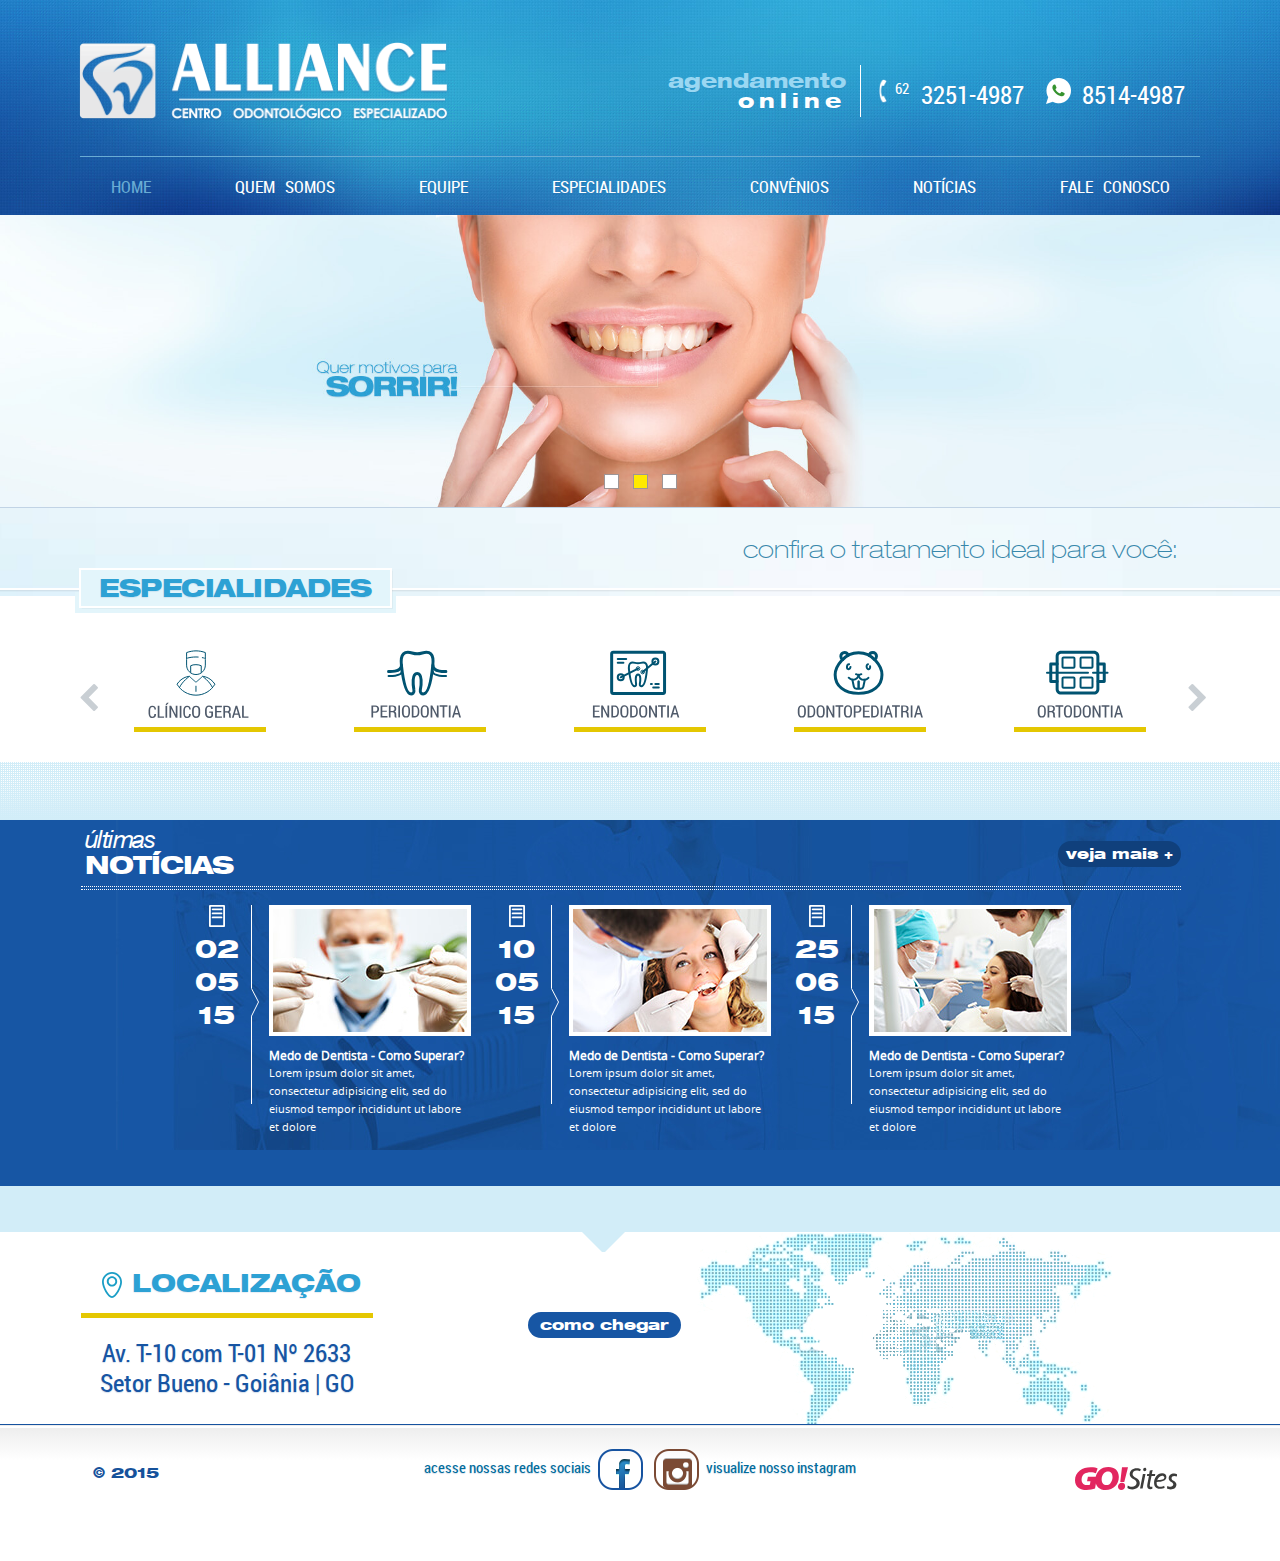
<file: index.html>
<!doctype html>
<!--[if IEMobile 7 ]> <html dir="ltr" lang="pt-BR"class="no-js iem7"> <![endif]-->
<!--[if lt IE 7 ]> <html dir="ltr" lang="pt-BR" class="no-js ie6 oldie"> <![endif]-->
<!--[if IE 7 ]>    <html dir="ltr" lang="pt-BR" class="no-js ie7 oldie"> <![endif]-->
<!--[if IE 8 ]>    <html dir="ltr" lang="pt-BR" class="no-js ie8 oldie"> <![endif]-->
<!--[if (gte IE 9)|(gt IEMobile 7)|!(IEMobile)|!(IE)]><!-->
<html dir="ltr" lang="pt-BR" class="no-js"><!-- InstanceBegin template="/Templates/modelo.dwt" codeOutsideHTMLIsLocked="false" -->
<!--<![endif]-->
<head>
<!-- 03/11/2015 -->
<!-- meta tags -->
<meta http-equiv="Content-Type" content="text/html; charset=iso-8859-1" />
<meta name="viewport" content="width=device-width, initial-scale=1, maximum-scale=1, minimum-scale=1, user-scalable=no">
<meta name="title" content="Alliance - Centro Odontol&oacute;gico Especializado"/>
<meta name="author" content="GO!Sites - Solu��es Online - (62) 3941-7878 gosites@gosites.com.br">
<meta name="copyright" content="� 2015" />
<meta name="keywords" content="" />
<meta name="distribution" content="global">
<!-- InstanceBeginEditable name="doctitle" -->
<title>Alliance - Centro Odontol&oacute;gico Especializado</title>
<!-- InstanceEndEditable -->
<!-- favicon -->
<link rel="icon" type="image/x-icon" href="img/favicon.ico">
<link rel="shortcut icon" href="img/favicon.png">
<!-- css -->
<link href="css/bootstrap.css" rel="stylesheet" type="text/css" />
<link href="css/layout.css" rel="stylesheet" type="text/css" />
<!-- InstanceBeginEditable name="head" -->
<link href="css/principal.css" rel="stylesheet" type="text/css" />
<!-- InstanceEndEditable -->
</head>
<body>
<!-- classe da pagina -->
<!-- InstanceBeginEditable name="classe-da-pagina" -->
<div class="">
<!-- InstanceEndEditable -->
  <!-- InstanceBeginEditable name="header" -->
  
  <!-- InstanceEndEditable -->
  <header id="topo">
    <div class="topo">
      <div class="logo-contatos">
        <div id="logo"><a href="index.html"><img src="img/logo.png" class="logo"></a></div>
        <div class="contatos">
          <div class="contatos-titulo">agendamento<span class="contatos-subtitulo">online</span></div>
          <div class="telefone"><span class="telefone-icone"></span><span class="telefone-prefixo">62</span>3251-4987</div>
          <div class="whatsapp"><span class="whatsapp-icone"></span>8514-4987</div>
        </div>
      <!-- navegacao menu -->
      <nav class="navegacao" id="navegacao">
        <ul>
          <li><a href="index.html" target="_self" class="menu-home">Home</a></li>
          <li><a href="quem-somos.html" target="_self" class="menu-quemsomos">Quem Somos</a></li>
          <li><a href="equipe.html" target="_self" class="menu-equipe">Equipe</a></li>
          <li><a href="especialidades.html" target="_self" class="menu-especialidades">Especialidades</a></li>
          <li><a href="convenios.html" target="_self" class="menu-convenios">Conv&ecirc;nios</a></li>
          <li><a href="noticias.html" target="_self" class="menu-noticias">Not&iacute;cias</a></li>
          <li><a href="fale.html" target="_self" class="menu-fale">Fale Conosco</a></li>
        </ul>
      </nav>
    </div>
</header>
  <!-- /.topo -->
  <!-- navegacao max. 767px -->
  <div class="mobile">
    <header class="mobile-topo">
      <!-- logo -->
      <section id="logo-mobile"><a href="index.html" target="_self"><img src="img/logo.png" class="logo-mobile"></a></section>
      <!-- menu icone -->
      <nav id="nav-mobile"> <a href="javascript:void(0)" data-toggle="modal" data-target="#nav-mob"><img src="img/mob-menu.svg" class="nav-mobile" alt="Menu"></a> </nav>
    </header>
      <!-- menu mobile -->
      <div class="modal fade menu-mobile fade-menu-mobile" id="nav-mob" tabindex="-1" role="dialog" aria-labelledby="myModalLabel" aria-hidden="true">
        <div class="modal-dialog menu-mobile-dialog">
          <div class="modal-content menu-mobile-content">
            <div class="modal-header menu-mobile-header"><a href="javascript:void(0)" class="fechar"><img src="img/fechar.svg" alt="Fechar Menu" data-dismiss="modal" aria-hidden="true"></a></div>
            <div class="modal-body menu-mobile-body">
              <!-- conteudos menu aqui -->
              <ul class="menu-movel">
                <li><a href="quem-somos.html" target="_self" class="menu-quemsomos">Quem Somos</a></li>
                <li><a href="equipe.html" target="_self" class="menu-equipe">Equipe</a></li>
                <li><a href="especialidades.html" target="_self" class="menu-especialidades">Especialidades</a></li>
                <li><a href="convenios.html" target="_self" class="menu-convenios">Conv&ecirc;nios</a></li>
                <li><a href="noticias.html" target="_self" class="menu-noticias">Not&iacute;cias</a></li>
                <li><a href="fale.html" target="_self" class="menu-fale">Fale Conosco</a></li>
              </ul>
            </div>
            <div class="modal-footer menu-mobile-footer"></div>
          </div>
        </div>
      </div>
      <!-- /nav-mob --> 
  </div>
  <!-- /.mobile -->
  <div class="clearfix"></div>
  <section class="banners">
    <!-- InstanceBeginEditable name="banners" -->
    <img src="img/banner.jpg" class="banner">
    <ul class="banners-nav">
      <li><a href="javascript:void(0)"></a></li>
      <li><a href="javascript:void(0)" class="banner-selec"></a></li>
      <li><a href="javascript:void(0)"></a></li>
    </ul>
    <!-- InstanceEndEditable -->
  </section>
  <!-- /.banners -->
  <div class="clearfix"></div>
  <section class="titulos">
    <div class="titulos-container"><h1><span><!-- InstanceBeginEditable name="titulos" -->Especialidades<!-- InstanceEndEditable --></span></h1></div>
  </section>
  <!-- /.titulos -->
  <div class="clearfix"></div>
  <main class="corpo">
    <section class="conteudos">
      <!-- InstanceBeginEditable name="conteudos" -->
      <div class="especialidades-container clearfix">
        <div class="especialidades">
          <a href="especialidades.html"><img src="img/icone-clinicogeral.svg" class="especialidades-icone"></a>
          <a href="especialidades.html"><img src="img/icone-periodontia.svg" class="especialidades-icone"></a>
          <a href="especialidades.html"><img src="img/icone-endodontia.svg" class="especialidades-icone"></a>
          <a href="especialidades.html"><img src="img/icone-odontopediatria.svg" class="especialidades-icone"></a>
          <a href="especialidades.html"><img src="img/icone-ortodontia.svg" class="especialidades-icone"></a>
        </div>
        <div class="especialidades-nav">
          <a href="javascript:void(0)" class="especialidades-nav-esq hvr-wobble-horizontal"><i class="fa fa-chevron-left"></i></a>
          <a href="javascript:void(0)" class="especialidades-nav-dir hvr-wobble-horizontal"><i class="fa fa-chevron-right"></i></a>
        </div>
      </div>
      <!-- /.especialidades-container -->
      <div class="divisao-conteudos clearfix"></div>
      <div class="noticias-container-geral clearfix">
        <div class="noticias-fundo">
          <div class="noticias-container">
            <div class="noticias-cabecalho">
              <h2 class="noticias-titulo">&uacute;ltimas <span>not&iacute;cias</span></h2>
              <a href="noticias.html" target="_self" class="noticias-botao">veja mais +</a>
            </div>
            <div class="noticias">
              <div class="noticia">
                <a href="noticias.html">
                  <div class="noticia-data"><span class="noticia-icone"></span>02<br/>05<br/>15</div>
                  <div class="noticia-container">
                    <img src="img/home-noticias-foto1.jpg" class="noticia-img">
                    <div class="noticia-titulo">Medo de Dentista - Como Superar?</div>
                    Lorem ipsum dolor sit amet, consectetur adipisicing elit, sed do eiusmod tempor incididunt ut labore et dolore
                  </div>
                </a>
              </div>
              <div class="noticia">
                <a href="noticias.html">
                  <div class="noticia-data"><span class="noticia-icone"></span>10<br/>05<br/>15</div>
                  <div class="noticia-container">
                    <img src="img/home-noticias-foto2.jpg" class="noticia-img">
                    <div class="noticia-titulo">Medo de Dentista - Como Superar?</div>
                    Lorem ipsum dolor sit amet, consectetur adipisicing elit, sed do eiusmod tempor incididunt ut labore et dolore
                  </div>
                </a>
              </div>
              <div class="noticia">
                <a href="noticias.html">
                  <div class="noticia-data"><span class="noticia-icone"></span>25<br/>06<br/>15</div>
                  <div class="noticia-container">
                    <img src="img/home-noticias-foto3.jpg" class="noticia-img">
                    <div class="noticia-titulo">Medo de Dentista - Como Superar?</div>
                    Lorem ipsum dolor sit amet, consectetur adipisicing elit, sed do eiusmod tempor incididunt ut labore et dolore
                  </div>
                </a>
              </div>
            </div>
          </div>
        </div>
      </div>
      <!-- InstanceEndEditable -->
    </section>
    <!-- /.conteudos -->
    <div class="clearfix"></div>
      <div class="conteudos-navegacao-container">
        <div class="conteudos-navegacao">
          <a href="javascript:history.back(-1)" target="_self" class="botao-voltar hvr-wobble-horizontal"><< voltar</a>
        </div>
      </div>
  </main>
  <!-- /.corpo -->
<div class="clearfix"></div>
  <footer id="rodape">
    <div class="rodape">
      <address class="endereco">
        <div class="endereco-cabecalho"><span class="endereco-icone"></span>Localiza&ccedil;&atilde;o</div>
        Av. T-10 com T-01 N&ordm; 2633<br />Setor Bueno - Goi&acirc;nia | GO
      </address>
      <a href="localizacao.html" class="link-localizacao">como chegar</a>
    </div>
    <div class="rodape-copyright-redes-gosites-container">
      <div class="rodape-copyright-redes-gosites">
        <div class="copyright">&copy; 2015</div>
        <div class="redes">
          acesse nossas redes sociais <a href="#" target="_blank"><img src="img/icone-facebook.png" class="icone-facebook"></a> <a href="#" target="_blank"><img src="img/icone-instagram.png" class="icone-instagram"></a> visualize nosso instagram
        </div>
        <div id="gosites"><a href="http://www.gosites.com.br" target="_blank"><img src="img/gosites.svg" class="gosites"></a></div>
      </div>
    </div>
</footer>
  <!-- /rodape -->
  <!-- InstanceBeginEditable name="footer" -->
  
  <!-- InstanceEndEditable -->
</div>
<!-- modal menu movel-->
<style>
.menu-mobile {
	padding-left: 0 !important; /* NAO ALTERAR */
	padding-right: 0 !important; /* NAO ALTERAR */
}
</style>
<!-- scripts --> 
<script src="js/jquery-1.11.2.min.js"></script>
<script src="js/bootstrap.js"></script>
</body>
<!-- InstanceEnd --></html>
</file>
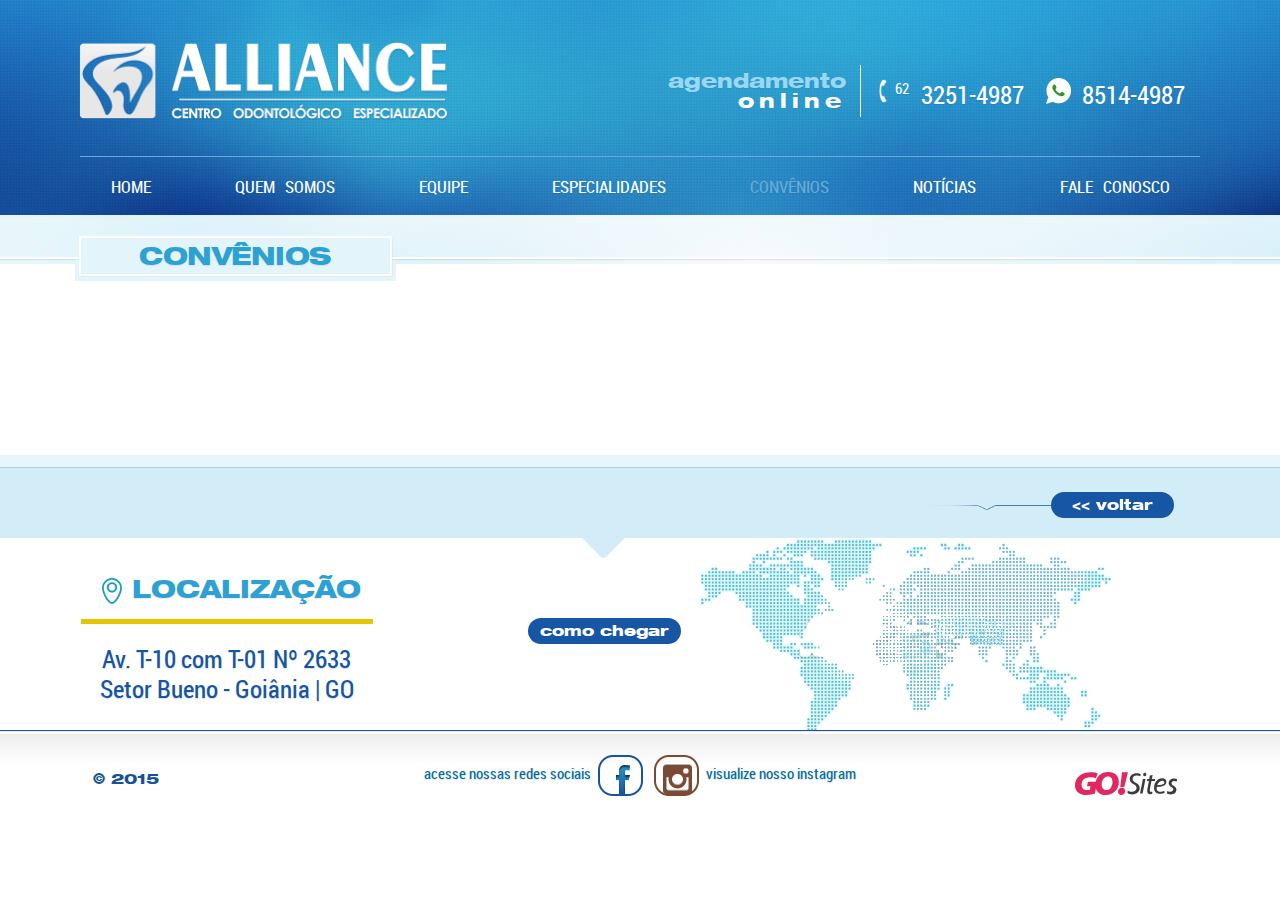
<file: convenios.html>
<!doctype html>
<!--[if IEMobile 7 ]> <html dir="ltr" lang="pt-BR"class="no-js iem7"> <![endif]-->
<!--[if lt IE 7 ]> <html dir="ltr" lang="pt-BR" class="no-js ie6 oldie"> <![endif]-->
<!--[if IE 7 ]>    <html dir="ltr" lang="pt-BR" class="no-js ie7 oldie"> <![endif]-->
<!--[if IE 8 ]>    <html dir="ltr" lang="pt-BR" class="no-js ie8 oldie"> <![endif]-->
<!--[if (gte IE 9)|(gt IEMobile 7)|!(IEMobile)|!(IE)]><!-->
<html dir="ltr" lang="pt-BR" class="no-js"><!-- InstanceBegin template="/Templates/modelo.dwt" codeOutsideHTMLIsLocked="false" -->
<!--<![endif]-->
<head>
<!-- 03/11/2015 -->
<!-- meta tags -->
<meta http-equiv="Content-Type" content="text/html; charset=iso-8859-1" />
<meta name="viewport" content="width=device-width, initial-scale=1, maximum-scale=1, minimum-scale=1, user-scalable=no">
<meta name="title" content="Alliance - Centro Odontol&oacute;gico Especializado"/>
<meta name="author" content="GO!Sites - Solu��es Online - (62) 3941-7878 gosites@gosites.com.br">
<meta name="copyright" content="� 2015" />
<meta name="keywords" content="" />
<meta name="distribution" content="global">
<!-- InstanceBeginEditable name="doctitle" -->
<title>Alliance - Centro Odontol&oacute;gico Especializado</title>
<!-- InstanceEndEditable -->
<!-- favicon -->
<link rel="icon" type="image/x-icon" href="img/favicon.ico">
<link rel="shortcut icon" href="img/favicon.png">
<!-- css -->
<link href="css/bootstrap.css" rel="stylesheet" type="text/css" />
<link href="css/layout.css" rel="stylesheet" type="text/css" />
<!-- InstanceBeginEditable name="head" -->

<!-- InstanceEndEditable -->
</head>
<body>
<!-- classe da pagina -->
<!-- InstanceBeginEditable name="classe-da-pagina" -->
<div class="pg-convenios">
<!-- InstanceEndEditable -->
  <!-- InstanceBeginEditable name="header" -->
  
  <!-- InstanceEndEditable -->
  <header id="topo">
    <div class="topo">
      <div class="logo-contatos">
        <div id="logo"><a href="index.html"><img src="img/logo.png" class="logo"></a></div>
        <div class="contatos">
          <div class="contatos-titulo">agendamento<span class="contatos-subtitulo">online</span></div>
          <div class="telefone"><span class="telefone-icone"></span><span class="telefone-prefixo">62</span>3251-4987</div>
          <div class="whatsapp"><span class="whatsapp-icone"></span>8514-4987</div>
        </div>
      <!-- navegacao menu -->
      <nav class="navegacao" id="navegacao">
        <ul>
          <li><a href="index.html" target="_self" class="menu-home">Home</a></li>
          <li><a href="quem-somos.html" target="_self" class="menu-quemsomos">Quem Somos</a></li>
          <li><a href="equipe.html" target="_self" class="menu-equipe">Equipe</a></li>
          <li><a href="especialidades.html" target="_self" class="menu-especialidades">Especialidades</a></li>
          <li><a href="convenios.html" target="_self" class="menu-convenios">Conv&ecirc;nios</a></li>
          <li><a href="noticias.html" target="_self" class="menu-noticias">Not&iacute;cias</a></li>
          <li><a href="fale.html" target="_self" class="menu-fale">Fale Conosco</a></li>
        </ul>
      </nav>
    </div>
</header>
  <!-- /.topo -->
  <!-- navegacao max. 767px -->
  <div class="mobile">
    <header class="mobile-topo">
      <!-- logo -->
      <section id="logo-mobile"><a href="index.html" target="_self"><img src="img/logo.png" class="logo-mobile"></a></section>
      <!-- menu icone -->
      <nav id="nav-mobile"> <a href="javascript:void(0)" data-toggle="modal" data-target="#nav-mob"><img src="img/mob-menu.svg" class="nav-mobile" alt="Menu"></a> </nav>
    </header>
      <!-- menu mobile -->
      <div class="modal fade menu-mobile fade-menu-mobile" id="nav-mob" tabindex="-1" role="dialog" aria-labelledby="myModalLabel" aria-hidden="true">
        <div class="modal-dialog menu-mobile-dialog">
          <div class="modal-content menu-mobile-content">
            <div class="modal-header menu-mobile-header"><a href="javascript:void(0)" class="fechar"><img src="img/fechar.svg" alt="Fechar Menu" data-dismiss="modal" aria-hidden="true"></a></div>
            <div class="modal-body menu-mobile-body">
              <!-- conteudos menu aqui -->
              <ul class="menu-movel">
                <li><a href="quem-somos.html" target="_self" class="menu-quemsomos">Quem Somos</a></li>
                <li><a href="equipe.html" target="_self" class="menu-equipe">Equipe</a></li>
                <li><a href="especialidades.html" target="_self" class="menu-especialidades">Especialidades</a></li>
                <li><a href="convenios.html" target="_self" class="menu-convenios">Conv&ecirc;nios</a></li>
                <li><a href="noticias.html" target="_self" class="menu-noticias">Not&iacute;cias</a></li>
                <li><a href="fale.html" target="_self" class="menu-fale">Fale Conosco</a></li>
              </ul>
            </div>
            <div class="modal-footer menu-mobile-footer"></div>
          </div>
        </div>
      </div>
      <!-- /nav-mob --> 
  </div>
  <!-- /.mobile -->
  <div class="clearfix"></div>
  <section class="banners">
    <!-- InstanceBeginEditable name="banners" -->
    
    <!-- InstanceEndEditable -->
  </section>
  <!-- /.banners -->
  <div class="clearfix"></div>
  <section class="titulos">
    <div class="titulos-container"><h1><span><!-- InstanceBeginEditable name="titulos" -->Conv&ecirc;nios<!-- InstanceEndEditable --></span></h1></div>
  </section>
  <!-- /.titulos -->
  <div class="clearfix"></div>
  <main class="corpo">
    <section class="conteudos">
      <!-- InstanceBeginEditable name="conteudos" -->
      
      <!-- InstanceEndEditable -->
    </section>
    <!-- /.conteudos -->
    <div class="clearfix"></div>
      <div class="conteudos-navegacao-container">
        <div class="conteudos-navegacao">
          <a href="javascript:history.back(-1)" target="_self" class="botao-voltar hvr-wobble-horizontal"><< voltar</a>
        </div>
      </div>
  </main>
  <!-- /.corpo -->
<div class="clearfix"></div>
  <footer id="rodape">
    <div class="rodape">
      <address class="endereco">
        <div class="endereco-cabecalho"><span class="endereco-icone"></span>Localiza&ccedil;&atilde;o</div>
        Av. T-10 com T-01 N&ordm; 2633<br />Setor Bueno - Goi&acirc;nia | GO
      </address>
      <a href="localizacao.html" class="link-localizacao">como chegar</a>
    </div>
    <div class="rodape-copyright-redes-gosites-container">
      <div class="rodape-copyright-redes-gosites">
        <div class="copyright">&copy; 2015</div>
        <div class="redes">
          acesse nossas redes sociais <a href="#" target="_blank"><img src="img/icone-facebook.png" class="icone-facebook"></a> <a href="#" target="_blank"><img src="img/icone-instagram.png" class="icone-instagram"></a> visualize nosso instagram
        </div>
        <div id="gosites"><a href="http://www.gosites.com.br" target="_blank"><img src="img/gosites.svg" class="gosites"></a></div>
      </div>
    </div>
</footer>
  <!-- /rodape -->
  <!-- InstanceBeginEditable name="footer" -->
  
  <!-- InstanceEndEditable -->
</div>
<!-- modal menu movel-->
<style>
.menu-mobile {
	padding-left: 0 !important; /* NAO ALTERAR */
	padding-right: 0 !important; /* NAO ALTERAR */
}
</style>
<!-- scripts --> 
<script src="js/jquery-1.11.2.min.js"></script>
<script src="js/bootstrap.js"></script>
</body>
<!-- InstanceEnd --></html>
</file>
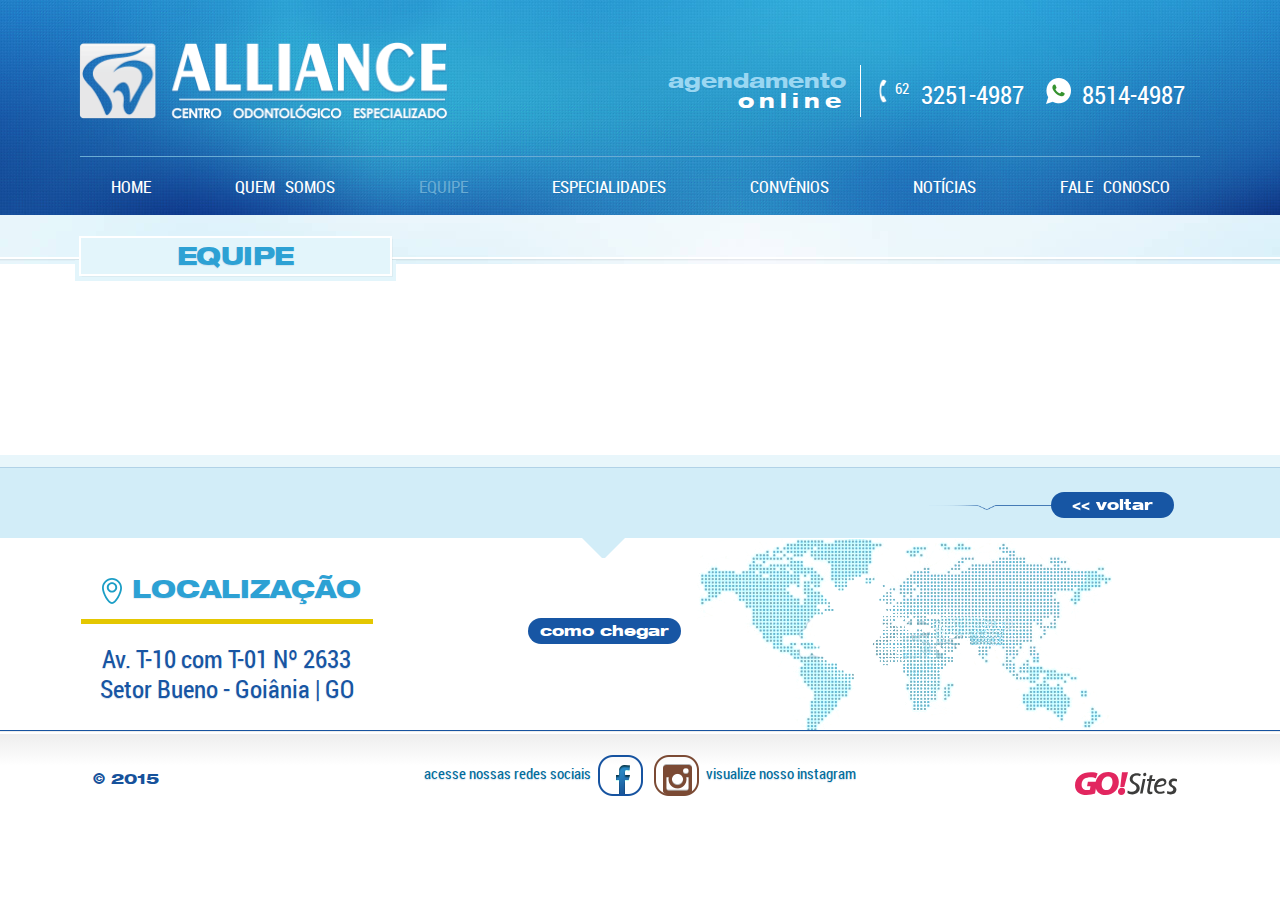
<file: equipe.html>
<!doctype html>
<!--[if IEMobile 7 ]> <html dir="ltr" lang="pt-BR"class="no-js iem7"> <![endif]-->
<!--[if lt IE 7 ]> <html dir="ltr" lang="pt-BR" class="no-js ie6 oldie"> <![endif]-->
<!--[if IE 7 ]>    <html dir="ltr" lang="pt-BR" class="no-js ie7 oldie"> <![endif]-->
<!--[if IE 8 ]>    <html dir="ltr" lang="pt-BR" class="no-js ie8 oldie"> <![endif]-->
<!--[if (gte IE 9)|(gt IEMobile 7)|!(IEMobile)|!(IE)]><!-->
<html dir="ltr" lang="pt-BR" class="no-js"><!-- InstanceBegin template="/Templates/modelo.dwt" codeOutsideHTMLIsLocked="false" -->
<!--<![endif]-->
<head>
<!-- 03/11/2015 -->
<!-- meta tags -->
<meta http-equiv="Content-Type" content="text/html; charset=iso-8859-1" />
<meta name="viewport" content="width=device-width, initial-scale=1, maximum-scale=1, minimum-scale=1, user-scalable=no">
<meta name="title" content="Alliance - Centro Odontol&oacute;gico Especializado"/>
<meta name="author" content="GO!Sites - Solu��es Online - (62) 3941-7878 gosites@gosites.com.br">
<meta name="copyright" content="� 2015" />
<meta name="keywords" content="" />
<meta name="distribution" content="global">
<!-- InstanceBeginEditable name="doctitle" -->
<title>Alliance - Centro Odontol&oacute;gico Especializado</title>
<!-- InstanceEndEditable -->
<!-- favicon -->
<link rel="icon" type="image/x-icon" href="img/favicon.ico">
<link rel="shortcut icon" href="img/favicon.png">
<!-- css -->
<link href="css/bootstrap.css" rel="stylesheet" type="text/css" />
<link href="css/layout.css" rel="stylesheet" type="text/css" />
<!-- InstanceBeginEditable name="head" -->

<!-- InstanceEndEditable -->
</head>
<body>
<!-- classe da pagina -->
<!-- InstanceBeginEditable name="classe-da-pagina" -->
<div class="pg-equipe">
<!-- InstanceEndEditable -->
  <!-- InstanceBeginEditable name="header" -->
  
  <!-- InstanceEndEditable -->
  <header id="topo">
    <div class="topo">
      <div class="logo-contatos">
        <div id="logo"><a href="index.html"><img src="img/logo.png" class="logo"></a></div>
        <div class="contatos">
          <div class="contatos-titulo">agendamento<span class="contatos-subtitulo">online</span></div>
          <div class="telefone"><span class="telefone-icone"></span><span class="telefone-prefixo">62</span>3251-4987</div>
          <div class="whatsapp"><span class="whatsapp-icone"></span>8514-4987</div>
        </div>
      <!-- navegacao menu -->
      <nav class="navegacao" id="navegacao">
        <ul>
          <li><a href="index.html" target="_self" class="menu-home">Home</a></li>
          <li><a href="quem-somos.html" target="_self" class="menu-quemsomos">Quem Somos</a></li>
          <li><a href="equipe.html" target="_self" class="menu-equipe">Equipe</a></li>
          <li><a href="especialidades.html" target="_self" class="menu-especialidades">Especialidades</a></li>
          <li><a href="convenios.html" target="_self" class="menu-convenios">Conv&ecirc;nios</a></li>
          <li><a href="noticias.html" target="_self" class="menu-noticias">Not&iacute;cias</a></li>
          <li><a href="fale.html" target="_self" class="menu-fale">Fale Conosco</a></li>
        </ul>
      </nav>
    </div>
</header>
  <!-- /.topo -->
  <!-- navegacao max. 767px -->
  <div class="mobile">
    <header class="mobile-topo">
      <!-- logo -->
      <section id="logo-mobile"><a href="index.html" target="_self"><img src="img/logo.png" class="logo-mobile"></a></section>
      <!-- menu icone -->
      <nav id="nav-mobile"> <a href="javascript:void(0)" data-toggle="modal" data-target="#nav-mob"><img src="img/mob-menu.svg" class="nav-mobile" alt="Menu"></a> </nav>
    </header>
      <!-- menu mobile -->
      <div class="modal fade menu-mobile fade-menu-mobile" id="nav-mob" tabindex="-1" role="dialog" aria-labelledby="myModalLabel" aria-hidden="true">
        <div class="modal-dialog menu-mobile-dialog">
          <div class="modal-content menu-mobile-content">
            <div class="modal-header menu-mobile-header"><a href="javascript:void(0)" class="fechar"><img src="img/fechar.svg" alt="Fechar Menu" data-dismiss="modal" aria-hidden="true"></a></div>
            <div class="modal-body menu-mobile-body">
              <!-- conteudos menu aqui -->
              <ul class="menu-movel">
                <li><a href="quem-somos.html" target="_self" class="menu-quemsomos">Quem Somos</a></li>
                <li><a href="equipe.html" target="_self" class="menu-equipe">Equipe</a></li>
                <li><a href="especialidades.html" target="_self" class="menu-especialidades">Especialidades</a></li>
                <li><a href="convenios.html" target="_self" class="menu-convenios">Conv&ecirc;nios</a></li>
                <li><a href="noticias.html" target="_self" class="menu-noticias">Not&iacute;cias</a></li>
                <li><a href="fale.html" target="_self" class="menu-fale">Fale Conosco</a></li>
              </ul>
            </div>
            <div class="modal-footer menu-mobile-footer"></div>
          </div>
        </div>
      </div>
      <!-- /nav-mob --> 
  </div>
  <!-- /.mobile -->
  <div class="clearfix"></div>
  <section class="banners">
    <!-- InstanceBeginEditable name="banners" -->
    
    <!-- InstanceEndEditable -->
  </section>
  <!-- /.banners -->
  <div class="clearfix"></div>
  <section class="titulos">
    <div class="titulos-container"><h1><span><!-- InstanceBeginEditable name="titulos" -->Equipe<!-- InstanceEndEditable --></span></h1></div>
  </section>
  <!-- /.titulos -->
  <div class="clearfix"></div>
  <main class="corpo">
    <section class="conteudos">
      <!-- InstanceBeginEditable name="conteudos" -->
      
      <!-- InstanceEndEditable -->
    </section>
    <!-- /.conteudos -->
    <div class="clearfix"></div>
      <div class="conteudos-navegacao-container">
        <div class="conteudos-navegacao">
          <a href="javascript:history.back(-1)" target="_self" class="botao-voltar hvr-wobble-horizontal"><< voltar</a>
        </div>
      </div>
  </main>
  <!-- /.corpo -->
<div class="clearfix"></div>
  <footer id="rodape">
    <div class="rodape">
      <address class="endereco">
        <div class="endereco-cabecalho"><span class="endereco-icone"></span>Localiza&ccedil;&atilde;o</div>
        Av. T-10 com T-01 N&ordm; 2633<br />Setor Bueno - Goi&acirc;nia | GO
      </address>
      <a href="localizacao.html" class="link-localizacao">como chegar</a>
    </div>
    <div class="rodape-copyright-redes-gosites-container">
      <div class="rodape-copyright-redes-gosites">
        <div class="copyright">&copy; 2015</div>
        <div class="redes">
          acesse nossas redes sociais <a href="#" target="_blank"><img src="img/icone-facebook.png" class="icone-facebook"></a> <a href="#" target="_blank"><img src="img/icone-instagram.png" class="icone-instagram"></a> visualize nosso instagram
        </div>
        <div id="gosites"><a href="http://www.gosites.com.br" target="_blank"><img src="img/gosites.svg" class="gosites"></a></div>
      </div>
    </div>
</footer>
  <!-- /rodape -->
  <!-- InstanceBeginEditable name="footer" -->
  
  <!-- InstanceEndEditable -->
</div>
<!-- modal menu movel-->
<style>
.menu-mobile {
	padding-left: 0 !important; /* NAO ALTERAR */
	padding-right: 0 !important; /* NAO ALTERAR */
}
</style>
<!-- scripts --> 
<script src="js/jquery-1.11.2.min.js"></script>
<script src="js/bootstrap.js"></script>
</body>
<!-- InstanceEnd --></html>
</file>
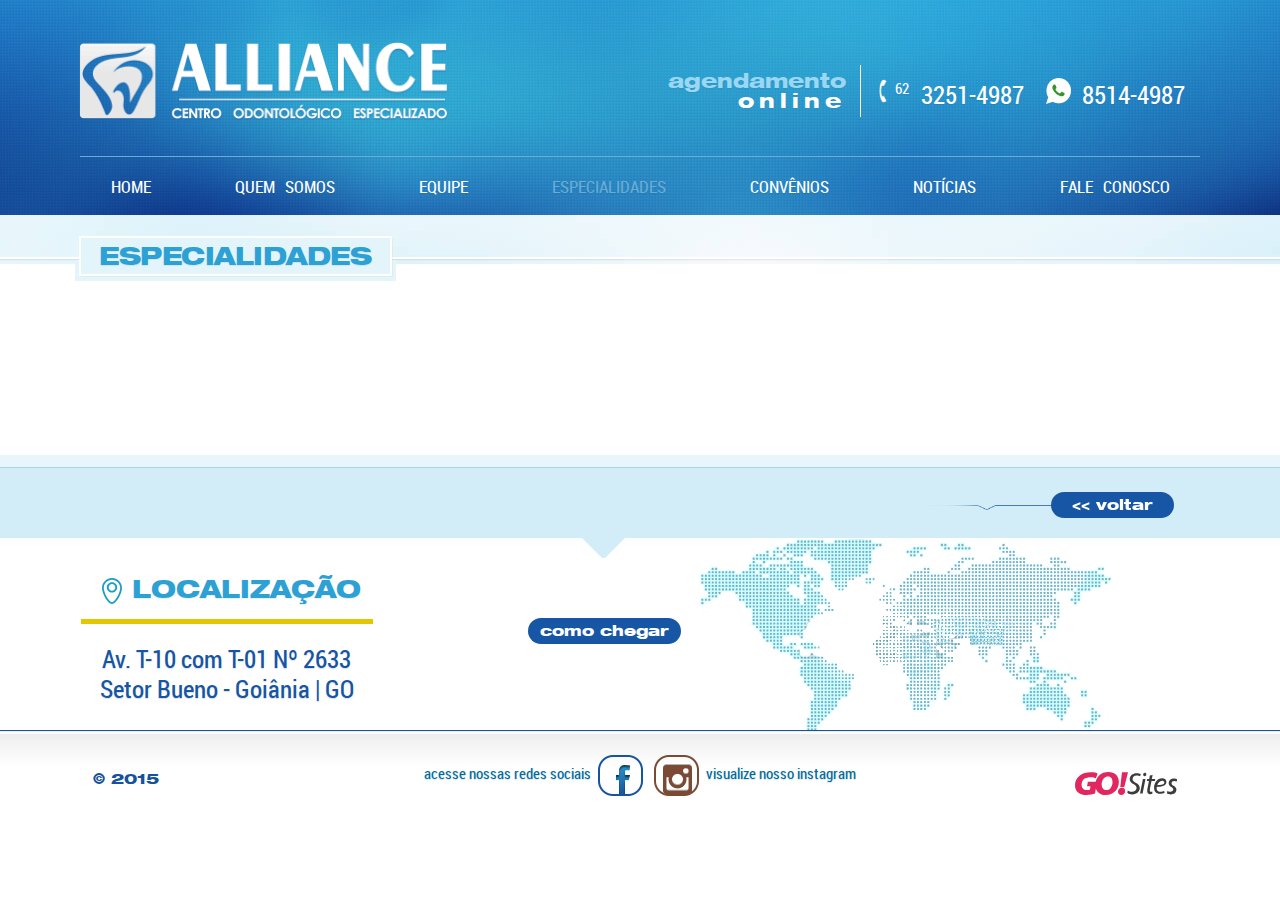
<file: especialidades.html>
<!doctype html>
<!--[if IEMobile 7 ]> <html dir="ltr" lang="pt-BR"class="no-js iem7"> <![endif]-->
<!--[if lt IE 7 ]> <html dir="ltr" lang="pt-BR" class="no-js ie6 oldie"> <![endif]-->
<!--[if IE 7 ]>    <html dir="ltr" lang="pt-BR" class="no-js ie7 oldie"> <![endif]-->
<!--[if IE 8 ]>    <html dir="ltr" lang="pt-BR" class="no-js ie8 oldie"> <![endif]-->
<!--[if (gte IE 9)|(gt IEMobile 7)|!(IEMobile)|!(IE)]><!-->
<html dir="ltr" lang="pt-BR" class="no-js"><!-- InstanceBegin template="/Templates/modelo.dwt" codeOutsideHTMLIsLocked="false" -->
<!--<![endif]-->
<head>
<!-- 03/11/2015 -->
<!-- meta tags -->
<meta http-equiv="Content-Type" content="text/html; charset=iso-8859-1" />
<meta name="viewport" content="width=device-width, initial-scale=1, maximum-scale=1, minimum-scale=1, user-scalable=no">
<meta name="title" content="Alliance - Centro Odontol&oacute;gico Especializado"/>
<meta name="author" content="GO!Sites - Solu��es Online - (62) 3941-7878 gosites@gosites.com.br">
<meta name="copyright" content="� 2015" />
<meta name="keywords" content="" />
<meta name="distribution" content="global">
<!-- InstanceBeginEditable name="doctitle" -->
<title>Alliance - Centro Odontol&oacute;gico Especializado</title>
<!-- InstanceEndEditable -->
<!-- favicon -->
<link rel="icon" type="image/x-icon" href="img/favicon.ico">
<link rel="shortcut icon" href="img/favicon.png">
<!-- css -->
<link href="css/bootstrap.css" rel="stylesheet" type="text/css" />
<link href="css/layout.css" rel="stylesheet" type="text/css" />
<!-- InstanceBeginEditable name="head" -->

<!-- InstanceEndEditable -->
</head>
<body>
<!-- classe da pagina -->
<!-- InstanceBeginEditable name="classe-da-pagina" -->
<div class="pg-especialidades">
<!-- InstanceEndEditable -->
  <!-- InstanceBeginEditable name="header" -->
  
  <!-- InstanceEndEditable -->
  <header id="topo">
    <div class="topo">
      <div class="logo-contatos">
        <div id="logo"><a href="index.html"><img src="img/logo.png" class="logo"></a></div>
        <div class="contatos">
          <div class="contatos-titulo">agendamento<span class="contatos-subtitulo">online</span></div>
          <div class="telefone"><span class="telefone-icone"></span><span class="telefone-prefixo">62</span>3251-4987</div>
          <div class="whatsapp"><span class="whatsapp-icone"></span>8514-4987</div>
        </div>
      <!-- navegacao menu -->
      <nav class="navegacao" id="navegacao">
        <ul>
          <li><a href="index.html" target="_self" class="menu-home">Home</a></li>
          <li><a href="quem-somos.html" target="_self" class="menu-quemsomos">Quem Somos</a></li>
          <li><a href="equipe.html" target="_self" class="menu-equipe">Equipe</a></li>
          <li><a href="especialidades.html" target="_self" class="menu-especialidades">Especialidades</a></li>
          <li><a href="convenios.html" target="_self" class="menu-convenios">Conv&ecirc;nios</a></li>
          <li><a href="noticias.html" target="_self" class="menu-noticias">Not&iacute;cias</a></li>
          <li><a href="fale.html" target="_self" class="menu-fale">Fale Conosco</a></li>
        </ul>
      </nav>
    </div>
</header>
  <!-- /.topo -->
  <!-- navegacao max. 767px -->
  <div class="mobile">
    <header class="mobile-topo">
      <!-- logo -->
      <section id="logo-mobile"><a href="index.html" target="_self"><img src="img/logo.png" class="logo-mobile"></a></section>
      <!-- menu icone -->
      <nav id="nav-mobile"> <a href="javascript:void(0)" data-toggle="modal" data-target="#nav-mob"><img src="img/mob-menu.svg" class="nav-mobile" alt="Menu"></a> </nav>
    </header>
      <!-- menu mobile -->
      <div class="modal fade menu-mobile fade-menu-mobile" id="nav-mob" tabindex="-1" role="dialog" aria-labelledby="myModalLabel" aria-hidden="true">
        <div class="modal-dialog menu-mobile-dialog">
          <div class="modal-content menu-mobile-content">
            <div class="modal-header menu-mobile-header"><a href="javascript:void(0)" class="fechar"><img src="img/fechar.svg" alt="Fechar Menu" data-dismiss="modal" aria-hidden="true"></a></div>
            <div class="modal-body menu-mobile-body">
              <!-- conteudos menu aqui -->
              <ul class="menu-movel">
                <li><a href="quem-somos.html" target="_self" class="menu-quemsomos">Quem Somos</a></li>
                <li><a href="equipe.html" target="_self" class="menu-equipe">Equipe</a></li>
                <li><a href="especialidades.html" target="_self" class="menu-especialidades">Especialidades</a></li>
                <li><a href="convenios.html" target="_self" class="menu-convenios">Conv&ecirc;nios</a></li>
                <li><a href="noticias.html" target="_self" class="menu-noticias">Not&iacute;cias</a></li>
                <li><a href="fale.html" target="_self" class="menu-fale">Fale Conosco</a></li>
              </ul>
            </div>
            <div class="modal-footer menu-mobile-footer"></div>
          </div>
        </div>
      </div>
      <!-- /nav-mob --> 
  </div>
  <!-- /.mobile -->
  <div class="clearfix"></div>
  <section class="banners">
    <!-- InstanceBeginEditable name="banners" -->
    
    <!-- InstanceEndEditable -->
  </section>
  <!-- /.banners -->
  <div class="clearfix"></div>
  <section class="titulos">
    <div class="titulos-container"><h1><span><!-- InstanceBeginEditable name="titulos" -->Especialidades<!-- InstanceEndEditable --></span></h1></div>
  </section>
  <!-- /.titulos -->
  <div class="clearfix"></div>
  <main class="corpo">
    <section class="conteudos">
      <!-- InstanceBeginEditable name="conteudos" -->
      
      <!-- InstanceEndEditable -->
    </section>
    <!-- /.conteudos -->
    <div class="clearfix"></div>
      <div class="conteudos-navegacao-container">
        <div class="conteudos-navegacao">
          <a href="javascript:history.back(-1)" target="_self" class="botao-voltar hvr-wobble-horizontal"><< voltar</a>
        </div>
      </div>
  </main>
  <!-- /.corpo -->
<div class="clearfix"></div>
  <footer id="rodape">
    <div class="rodape">
      <address class="endereco">
        <div class="endereco-cabecalho"><span class="endereco-icone"></span>Localiza&ccedil;&atilde;o</div>
        Av. T-10 com T-01 N&ordm; 2633<br />Setor Bueno - Goi&acirc;nia | GO
      </address>
      <a href="localizacao.html" class="link-localizacao">como chegar</a>
    </div>
    <div class="rodape-copyright-redes-gosites-container">
      <div class="rodape-copyright-redes-gosites">
        <div class="copyright">&copy; 2015</div>
        <div class="redes">
          acesse nossas redes sociais <a href="#" target="_blank"><img src="img/icone-facebook.png" class="icone-facebook"></a> <a href="#" target="_blank"><img src="img/icone-instagram.png" class="icone-instagram"></a> visualize nosso instagram
        </div>
        <div id="gosites"><a href="http://www.gosites.com.br" target="_blank"><img src="img/gosites.svg" class="gosites"></a></div>
      </div>
    </div>
</footer>
  <!-- /rodape -->
  <!-- InstanceBeginEditable name="footer" -->
  
  <!-- InstanceEndEditable -->
</div>
<!-- modal menu movel-->
<style>
.menu-mobile {
	padding-left: 0 !important; /* NAO ALTERAR */
	padding-right: 0 !important; /* NAO ALTERAR */
}
</style>
<!-- scripts --> 
<script src="js/jquery-1.11.2.min.js"></script>
<script src="js/bootstrap.js"></script>
</body>
<!-- InstanceEnd --></html>
</file>
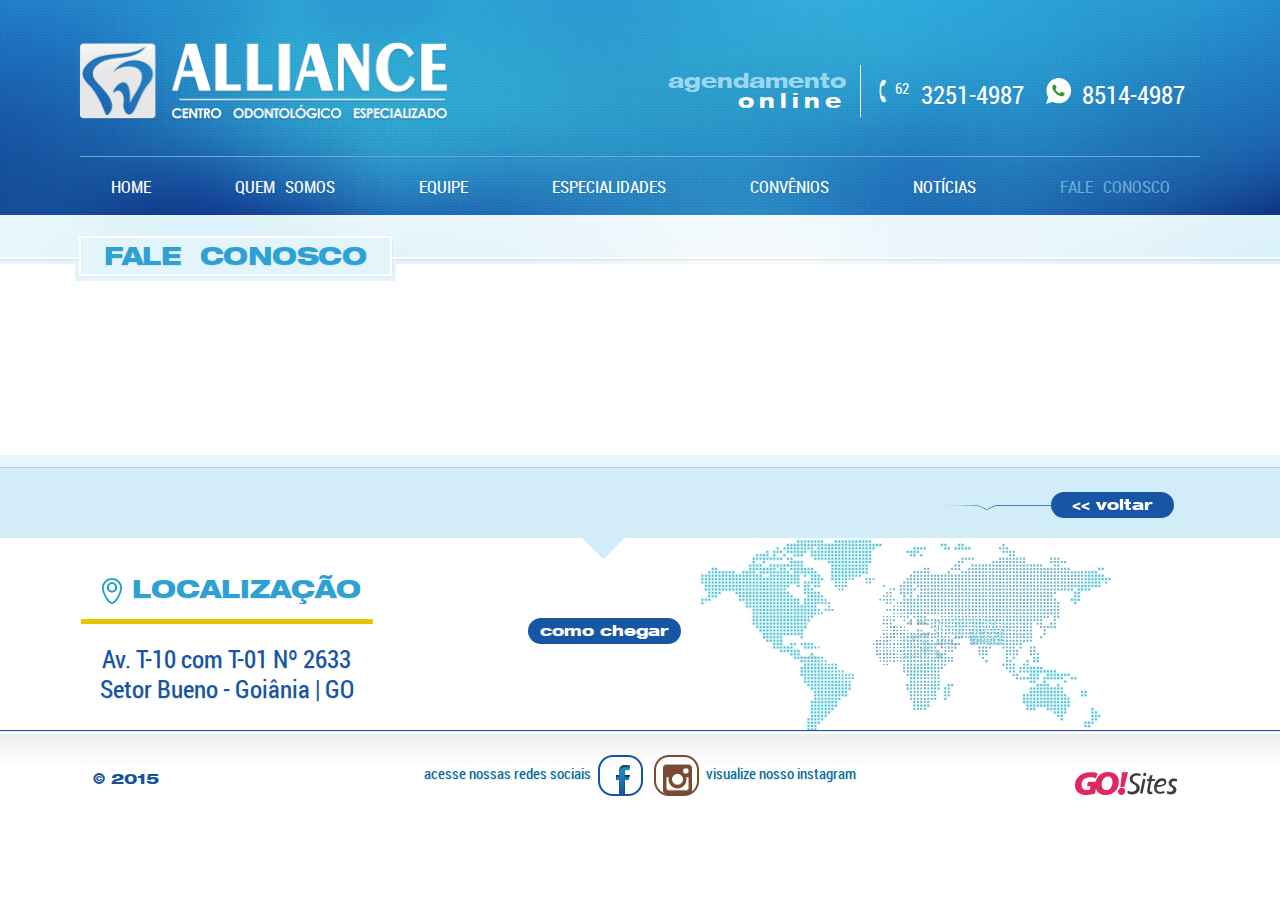
<file: fale.html>
<!doctype html>
<!--[if IEMobile 7 ]> <html dir="ltr" lang="pt-BR"class="no-js iem7"> <![endif]-->
<!--[if lt IE 7 ]> <html dir="ltr" lang="pt-BR" class="no-js ie6 oldie"> <![endif]-->
<!--[if IE 7 ]>    <html dir="ltr" lang="pt-BR" class="no-js ie7 oldie"> <![endif]-->
<!--[if IE 8 ]>    <html dir="ltr" lang="pt-BR" class="no-js ie8 oldie"> <![endif]-->
<!--[if (gte IE 9)|(gt IEMobile 7)|!(IEMobile)|!(IE)]><!-->
<html dir="ltr" lang="pt-BR" class="no-js"><!-- InstanceBegin template="/Templates/modelo.dwt" codeOutsideHTMLIsLocked="false" -->
<!--<![endif]-->
<head>
<!-- 03/11/2015 -->
<!-- meta tags -->
<meta http-equiv="Content-Type" content="text/html; charset=iso-8859-1" />
<meta name="viewport" content="width=device-width, initial-scale=1, maximum-scale=1, minimum-scale=1, user-scalable=no">
<meta name="title" content="Alliance - Centro Odontol&oacute;gico Especializado"/>
<meta name="author" content="GO!Sites - Solu��es Online - (62) 3941-7878 gosites@gosites.com.br">
<meta name="copyright" content="� 2015" />
<meta name="keywords" content="" />
<meta name="distribution" content="global">
<!-- InstanceBeginEditable name="doctitle" -->
<title>Alliance - Centro Odontol&oacute;gico Especializado</title>
<!-- InstanceEndEditable -->
<!-- favicon -->
<link rel="icon" type="image/x-icon" href="img/favicon.ico">
<link rel="shortcut icon" href="img/favicon.png">
<!-- css -->
<link href="css/bootstrap.css" rel="stylesheet" type="text/css" />
<link href="css/layout.css" rel="stylesheet" type="text/css" />
<!-- InstanceBeginEditable name="head" -->

<!-- InstanceEndEditable -->
</head>
<body>
<!-- classe da pagina -->
<!-- InstanceBeginEditable name="classe-da-pagina" -->
<div class="pg-fale">
<!-- InstanceEndEditable -->
  <!-- InstanceBeginEditable name="header" -->
  
  <!-- InstanceEndEditable -->
  <header id="topo">
    <div class="topo">
      <div class="logo-contatos">
        <div id="logo"><a href="index.html"><img src="img/logo.png" class="logo"></a></div>
        <div class="contatos">
          <div class="contatos-titulo">agendamento<span class="contatos-subtitulo">online</span></div>
          <div class="telefone"><span class="telefone-icone"></span><span class="telefone-prefixo">62</span>3251-4987</div>
          <div class="whatsapp"><span class="whatsapp-icone"></span>8514-4987</div>
        </div>
      <!-- navegacao menu -->
      <nav class="navegacao" id="navegacao">
        <ul>
          <li><a href="index.html" target="_self" class="menu-home">Home</a></li>
          <li><a href="quem-somos.html" target="_self" class="menu-quemsomos">Quem Somos</a></li>
          <li><a href="equipe.html" target="_self" class="menu-equipe">Equipe</a></li>
          <li><a href="especialidades.html" target="_self" class="menu-especialidades">Especialidades</a></li>
          <li><a href="convenios.html" target="_self" class="menu-convenios">Conv&ecirc;nios</a></li>
          <li><a href="noticias.html" target="_self" class="menu-noticias">Not&iacute;cias</a></li>
          <li><a href="fale.html" target="_self" class="menu-fale">Fale Conosco</a></li>
        </ul>
      </nav>
    </div>
</header>
  <!-- /.topo -->
  <!-- navegacao max. 767px -->
  <div class="mobile">
    <header class="mobile-topo">
      <!-- logo -->
      <section id="logo-mobile"><a href="index.html" target="_self"><img src="img/logo.png" class="logo-mobile"></a></section>
      <!-- menu icone -->
      <nav id="nav-mobile"> <a href="javascript:void(0)" data-toggle="modal" data-target="#nav-mob"><img src="img/mob-menu.svg" class="nav-mobile" alt="Menu"></a> </nav>
    </header>
      <!-- menu mobile -->
      <div class="modal fade menu-mobile fade-menu-mobile" id="nav-mob" tabindex="-1" role="dialog" aria-labelledby="myModalLabel" aria-hidden="true">
        <div class="modal-dialog menu-mobile-dialog">
          <div class="modal-content menu-mobile-content">
            <div class="modal-header menu-mobile-header"><a href="javascript:void(0)" class="fechar"><img src="img/fechar.svg" alt="Fechar Menu" data-dismiss="modal" aria-hidden="true"></a></div>
            <div class="modal-body menu-mobile-body">
              <!-- conteudos menu aqui -->
              <ul class="menu-movel">
                <li><a href="quem-somos.html" target="_self" class="menu-quemsomos">Quem Somos</a></li>
                <li><a href="equipe.html" target="_self" class="menu-equipe">Equipe</a></li>
                <li><a href="especialidades.html" target="_self" class="menu-especialidades">Especialidades</a></li>
                <li><a href="convenios.html" target="_self" class="menu-convenios">Conv&ecirc;nios</a></li>
                <li><a href="noticias.html" target="_self" class="menu-noticias">Not&iacute;cias</a></li>
                <li><a href="fale.html" target="_self" class="menu-fale">Fale Conosco</a></li>
              </ul>
            </div>
            <div class="modal-footer menu-mobile-footer"></div>
          </div>
        </div>
      </div>
      <!-- /nav-mob --> 
  </div>
  <!-- /.mobile -->
  <div class="clearfix"></div>
  <section class="banners">
    <!-- InstanceBeginEditable name="banners" -->
    
    <!-- InstanceEndEditable -->
  </section>
  <!-- /.banners -->
  <div class="clearfix"></div>
  <section class="titulos">
    <div class="titulos-container"><h1><span><!-- InstanceBeginEditable name="titulos" -->Fale Conosco<!-- InstanceEndEditable --></span></h1></div>
  </section>
  <!-- /.titulos -->
  <div class="clearfix"></div>
  <main class="corpo">
    <section class="conteudos">
      <!-- InstanceBeginEditable name="conteudos" -->
      
      <!-- InstanceEndEditable -->
    </section>
    <!-- /.conteudos -->
    <div class="clearfix"></div>
      <div class="conteudos-navegacao-container">
        <div class="conteudos-navegacao">
          <a href="javascript:history.back(-1)" target="_self" class="botao-voltar hvr-wobble-horizontal"><< voltar</a>
        </div>
      </div>
  </main>
  <!-- /.corpo -->
<div class="clearfix"></div>
  <footer id="rodape">
    <div class="rodape">
      <address class="endereco">
        <div class="endereco-cabecalho"><span class="endereco-icone"></span>Localiza&ccedil;&atilde;o</div>
        Av. T-10 com T-01 N&ordm; 2633<br />Setor Bueno - Goi&acirc;nia | GO
      </address>
      <a href="localizacao.html" class="link-localizacao">como chegar</a>
    </div>
    <div class="rodape-copyright-redes-gosites-container">
      <div class="rodape-copyright-redes-gosites">
        <div class="copyright">&copy; 2015</div>
        <div class="redes">
          acesse nossas redes sociais <a href="#" target="_blank"><img src="img/icone-facebook.png" class="icone-facebook"></a> <a href="#" target="_blank"><img src="img/icone-instagram.png" class="icone-instagram"></a> visualize nosso instagram
        </div>
        <div id="gosites"><a href="http://www.gosites.com.br" target="_blank"><img src="img/gosites.svg" class="gosites"></a></div>
      </div>
    </div>
</footer>
  <!-- /rodape -->
  <!-- InstanceBeginEditable name="footer" -->
  
  <!-- InstanceEndEditable -->
</div>
<!-- modal menu movel-->
<style>
.menu-mobile {
	padding-left: 0 !important; /* NAO ALTERAR */
	padding-right: 0 !important; /* NAO ALTERAR */
}
</style>
<!-- scripts --> 
<script src="js/jquery-1.11.2.min.js"></script>
<script src="js/bootstrap.js"></script>
</body>
<!-- InstanceEnd --></html>
</file>
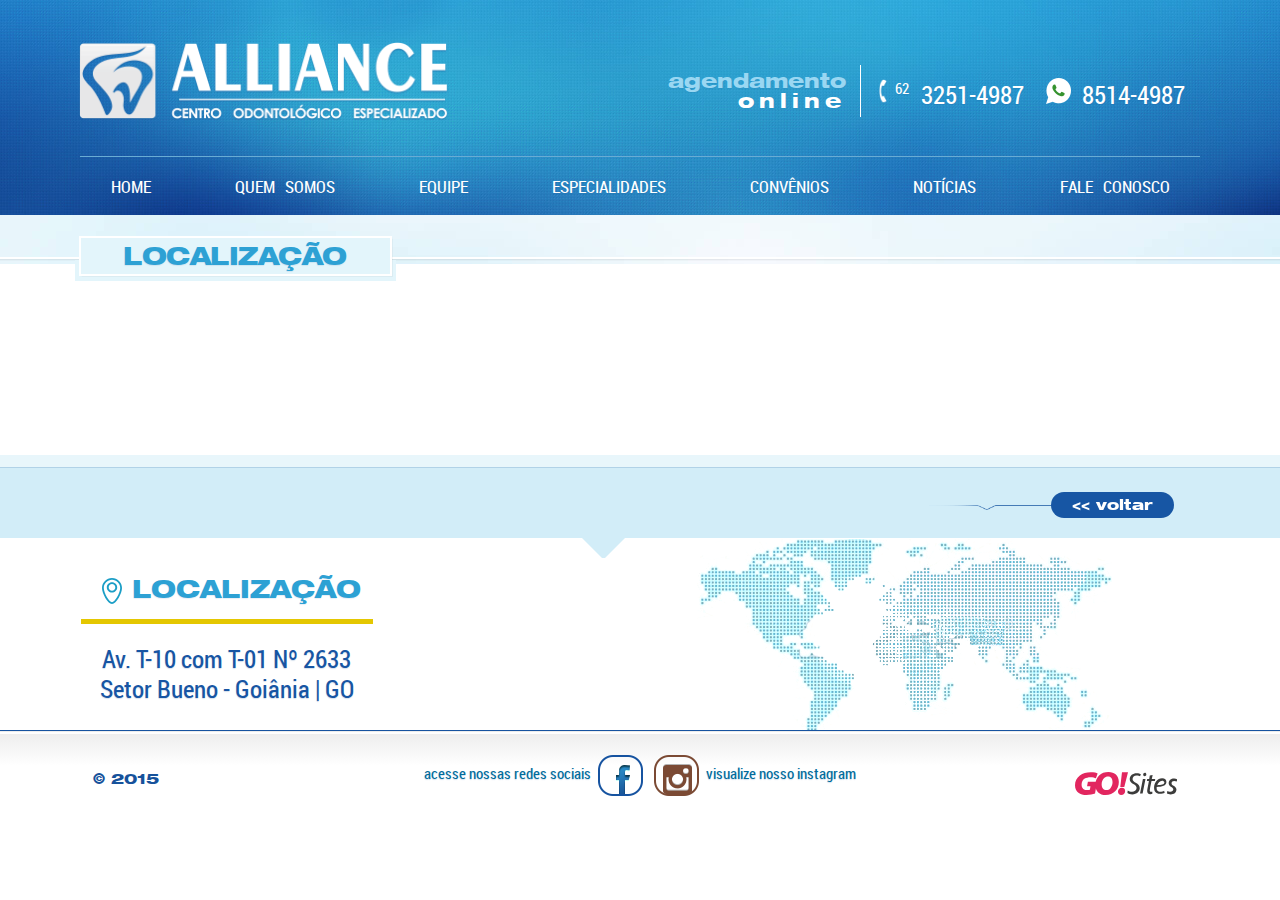
<file: localizacao.html>
<!doctype html>
<!--[if IEMobile 7 ]> <html dir="ltr" lang="pt-BR"class="no-js iem7"> <![endif]-->
<!--[if lt IE 7 ]> <html dir="ltr" lang="pt-BR" class="no-js ie6 oldie"> <![endif]-->
<!--[if IE 7 ]>    <html dir="ltr" lang="pt-BR" class="no-js ie7 oldie"> <![endif]-->
<!--[if IE 8 ]>    <html dir="ltr" lang="pt-BR" class="no-js ie8 oldie"> <![endif]-->
<!--[if (gte IE 9)|(gt IEMobile 7)|!(IEMobile)|!(IE)]><!-->
<html dir="ltr" lang="pt-BR" class="no-js"><!-- InstanceBegin template="/Templates/modelo.dwt" codeOutsideHTMLIsLocked="false" -->
<!--<![endif]-->
<head>
<!-- 03/11/2015 -->
<!-- meta tags -->
<meta http-equiv="Content-Type" content="text/html; charset=iso-8859-1" />
<meta name="viewport" content="width=device-width, initial-scale=1, maximum-scale=1, minimum-scale=1, user-scalable=no">
<meta name="title" content="Alliance - Centro Odontol&oacute;gico Especializado"/>
<meta name="author" content="GO!Sites - Solu��es Online - (62) 3941-7878 gosites@gosites.com.br">
<meta name="copyright" content="� 2015" />
<meta name="keywords" content="" />
<meta name="distribution" content="global">
<!-- InstanceBeginEditable name="doctitle" -->
<title>Alliance - Centro Odontol&oacute;gico Especializado</title>
<!-- InstanceEndEditable -->
<!-- favicon -->
<link rel="icon" type="image/x-icon" href="img/favicon.ico">
<link rel="shortcut icon" href="img/favicon.png">
<!-- css -->
<link href="css/bootstrap.css" rel="stylesheet" type="text/css" />
<link href="css/layout.css" rel="stylesheet" type="text/css" />
<!-- InstanceBeginEditable name="head" -->

<!-- InstanceEndEditable -->
</head>
<body>
<!-- classe da pagina -->
<!-- InstanceBeginEditable name="classe-da-pagina" -->
<div class="pg-localizacao">
<!-- InstanceEndEditable -->
  <!-- InstanceBeginEditable name="header" -->
  
  <!-- InstanceEndEditable -->
  <header id="topo">
    <div class="topo">
      <div class="logo-contatos">
        <div id="logo"><a href="index.html"><img src="img/logo.png" class="logo"></a></div>
        <div class="contatos">
          <div class="contatos-titulo">agendamento<span class="contatos-subtitulo">online</span></div>
          <div class="telefone"><span class="telefone-icone"></span><span class="telefone-prefixo">62</span>3251-4987</div>
          <div class="whatsapp"><span class="whatsapp-icone"></span>8514-4987</div>
        </div>
      <!-- navegacao menu -->
      <nav class="navegacao" id="navegacao">
        <ul>
          <li><a href="index.html" target="_self" class="menu-home">Home</a></li>
          <li><a href="quem-somos.html" target="_self" class="menu-quemsomos">Quem Somos</a></li>
          <li><a href="equipe.html" target="_self" class="menu-equipe">Equipe</a></li>
          <li><a href="especialidades.html" target="_self" class="menu-especialidades">Especialidades</a></li>
          <li><a href="convenios.html" target="_self" class="menu-convenios">Conv&ecirc;nios</a></li>
          <li><a href="noticias.html" target="_self" class="menu-noticias">Not&iacute;cias</a></li>
          <li><a href="fale.html" target="_self" class="menu-fale">Fale Conosco</a></li>
        </ul>
      </nav>
    </div>
</header>
  <!-- /.topo -->
  <!-- navegacao max. 767px -->
  <div class="mobile">
    <header class="mobile-topo">
      <!-- logo -->
      <section id="logo-mobile"><a href="index.html" target="_self"><img src="img/logo.png" class="logo-mobile"></a></section>
      <!-- menu icone -->
      <nav id="nav-mobile"> <a href="javascript:void(0)" data-toggle="modal" data-target="#nav-mob"><img src="img/mob-menu.svg" class="nav-mobile" alt="Menu"></a> </nav>
    </header>
      <!-- menu mobile -->
      <div class="modal fade menu-mobile fade-menu-mobile" id="nav-mob" tabindex="-1" role="dialog" aria-labelledby="myModalLabel" aria-hidden="true">
        <div class="modal-dialog menu-mobile-dialog">
          <div class="modal-content menu-mobile-content">
            <div class="modal-header menu-mobile-header"><a href="javascript:void(0)" class="fechar"><img src="img/fechar.svg" alt="Fechar Menu" data-dismiss="modal" aria-hidden="true"></a></div>
            <div class="modal-body menu-mobile-body">
              <!-- conteudos menu aqui -->
              <ul class="menu-movel">
                <li><a href="quem-somos.html" target="_self" class="menu-quemsomos">Quem Somos</a></li>
                <li><a href="equipe.html" target="_self" class="menu-equipe">Equipe</a></li>
                <li><a href="especialidades.html" target="_self" class="menu-especialidades">Especialidades</a></li>
                <li><a href="convenios.html" target="_self" class="menu-convenios">Conv&ecirc;nios</a></li>
                <li><a href="noticias.html" target="_self" class="menu-noticias">Not&iacute;cias</a></li>
                <li><a href="fale.html" target="_self" class="menu-fale">Fale Conosco</a></li>
              </ul>
            </div>
            <div class="modal-footer menu-mobile-footer"></div>
          </div>
        </div>
      </div>
      <!-- /nav-mob --> 
  </div>
  <!-- /.mobile -->
  <div class="clearfix"></div>
  <section class="banners">
    <!-- InstanceBeginEditable name="banners" -->
    
    <!-- InstanceEndEditable -->
  </section>
  <!-- /.banners -->
  <div class="clearfix"></div>
  <section class="titulos">
    <div class="titulos-container"><h1><span><!-- InstanceBeginEditable name="titulos" -->Localiza&ccedil;&atilde;o<!-- InstanceEndEditable --></span></h1></div>
  </section>
  <!-- /.titulos -->
  <div class="clearfix"></div>
  <main class="corpo">
    <section class="conteudos">
      <!-- InstanceBeginEditable name="conteudos" -->
      
      <!-- InstanceEndEditable -->
    </section>
    <!-- /.conteudos -->
    <div class="clearfix"></div>
      <div class="conteudos-navegacao-container">
        <div class="conteudos-navegacao">
          <a href="javascript:history.back(-1)" target="_self" class="botao-voltar hvr-wobble-horizontal"><< voltar</a>
        </div>
      </div>
  </main>
  <!-- /.corpo -->
<div class="clearfix"></div>
  <footer id="rodape">
    <div class="rodape">
      <address class="endereco">
        <div class="endereco-cabecalho"><span class="endereco-icone"></span>Localiza&ccedil;&atilde;o</div>
        Av. T-10 com T-01 N&ordm; 2633<br />Setor Bueno - Goi&acirc;nia | GO
      </address>
      <a href="localizacao.html" class="link-localizacao">como chegar</a>
    </div>
    <div class="rodape-copyright-redes-gosites-container">
      <div class="rodape-copyright-redes-gosites">
        <div class="copyright">&copy; 2015</div>
        <div class="redes">
          acesse nossas redes sociais <a href="#" target="_blank"><img src="img/icone-facebook.png" class="icone-facebook"></a> <a href="#" target="_blank"><img src="img/icone-instagram.png" class="icone-instagram"></a> visualize nosso instagram
        </div>
        <div id="gosites"><a href="http://www.gosites.com.br" target="_blank"><img src="img/gosites.svg" class="gosites"></a></div>
      </div>
    </div>
</footer>
  <!-- /rodape -->
  <!-- InstanceBeginEditable name="footer" -->
  
  <!-- InstanceEndEditable -->
</div>
<!-- modal menu movel-->
<style>
.menu-mobile {
	padding-left: 0 !important; /* NAO ALTERAR */
	padding-right: 0 !important; /* NAO ALTERAR */
}
</style>
<!-- scripts --> 
<script src="js/jquery-1.11.2.min.js"></script>
<script src="js/bootstrap.js"></script>
</body>
<!-- InstanceEnd --></html>
</file>
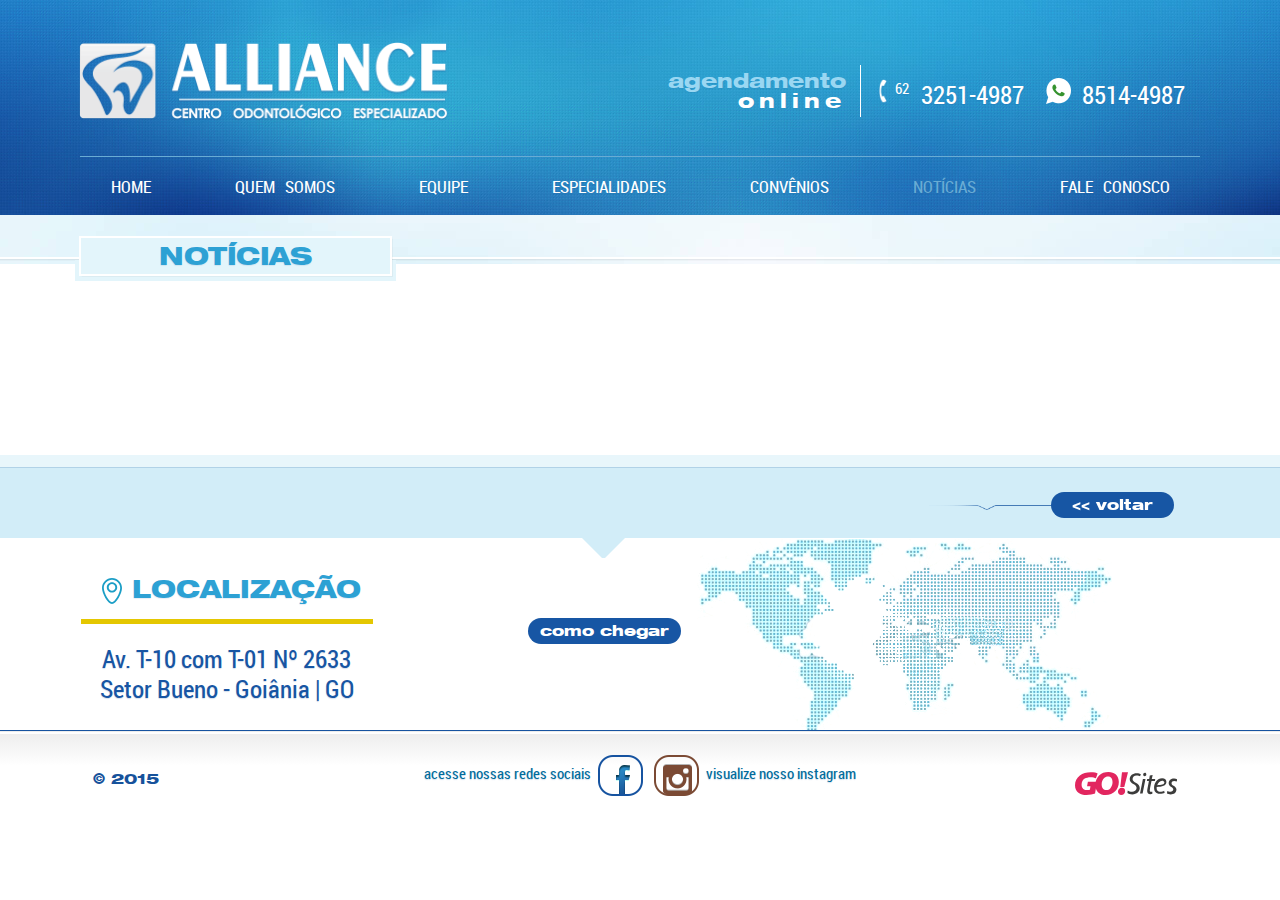
<file: noticias.html>
<!doctype html>
<!--[if IEMobile 7 ]> <html dir="ltr" lang="pt-BR"class="no-js iem7"> <![endif]-->
<!--[if lt IE 7 ]> <html dir="ltr" lang="pt-BR" class="no-js ie6 oldie"> <![endif]-->
<!--[if IE 7 ]>    <html dir="ltr" lang="pt-BR" class="no-js ie7 oldie"> <![endif]-->
<!--[if IE 8 ]>    <html dir="ltr" lang="pt-BR" class="no-js ie8 oldie"> <![endif]-->
<!--[if (gte IE 9)|(gt IEMobile 7)|!(IEMobile)|!(IE)]><!-->
<html dir="ltr" lang="pt-BR" class="no-js"><!-- InstanceBegin template="/Templates/modelo.dwt" codeOutsideHTMLIsLocked="false" -->
<!--<![endif]-->
<head>
<!-- 03/11/2015 -->
<!-- meta tags -->
<meta http-equiv="Content-Type" content="text/html; charset=iso-8859-1" />
<meta name="viewport" content="width=device-width, initial-scale=1, maximum-scale=1, minimum-scale=1, user-scalable=no">
<meta name="title" content="Alliance - Centro Odontol&oacute;gico Especializado"/>
<meta name="author" content="GO!Sites - Solu��es Online - (62) 3941-7878 gosites@gosites.com.br">
<meta name="copyright" content="� 2015" />
<meta name="keywords" content="" />
<meta name="distribution" content="global">
<!-- InstanceBeginEditable name="doctitle" -->
<title>Alliance - Centro Odontol&oacute;gico Especializado</title>
<!-- InstanceEndEditable -->
<!-- favicon -->
<link rel="icon" type="image/x-icon" href="img/favicon.ico">
<link rel="shortcut icon" href="img/favicon.png">
<!-- css -->
<link href="css/bootstrap.css" rel="stylesheet" type="text/css" />
<link href="css/layout.css" rel="stylesheet" type="text/css" />
<!-- InstanceBeginEditable name="head" -->

<!-- InstanceEndEditable -->
</head>
<body>
<!-- classe da pagina -->
<!-- InstanceBeginEditable name="classe-da-pagina" -->
<div class="pg-noticias">
<!-- InstanceEndEditable -->
  <!-- InstanceBeginEditable name="header" -->
  
  <!-- InstanceEndEditable -->
  <header id="topo">
    <div class="topo">
      <div class="logo-contatos">
        <div id="logo"><a href="index.html"><img src="img/logo.png" class="logo"></a></div>
        <div class="contatos">
          <div class="contatos-titulo">agendamento<span class="contatos-subtitulo">online</span></div>
          <div class="telefone"><span class="telefone-icone"></span><span class="telefone-prefixo">62</span>3251-4987</div>
          <div class="whatsapp"><span class="whatsapp-icone"></span>8514-4987</div>
        </div>
      <!-- navegacao menu -->
      <nav class="navegacao" id="navegacao">
        <ul>
          <li><a href="index.html" target="_self" class="menu-home">Home</a></li>
          <li><a href="quem-somos.html" target="_self" class="menu-quemsomos">Quem Somos</a></li>
          <li><a href="equipe.html" target="_self" class="menu-equipe">Equipe</a></li>
          <li><a href="especialidades.html" target="_self" class="menu-especialidades">Especialidades</a></li>
          <li><a href="convenios.html" target="_self" class="menu-convenios">Conv&ecirc;nios</a></li>
          <li><a href="noticias.html" target="_self" class="menu-noticias">Not&iacute;cias</a></li>
          <li><a href="fale.html" target="_self" class="menu-fale">Fale Conosco</a></li>
        </ul>
      </nav>
    </div>
</header>
  <!-- /.topo -->
  <!-- navegacao max. 767px -->
  <div class="mobile">
    <header class="mobile-topo">
      <!-- logo -->
      <section id="logo-mobile"><a href="index.html" target="_self"><img src="img/logo.png" class="logo-mobile"></a></section>
      <!-- menu icone -->
      <nav id="nav-mobile"> <a href="javascript:void(0)" data-toggle="modal" data-target="#nav-mob"><img src="img/mob-menu.svg" class="nav-mobile" alt="Menu"></a> </nav>
    </header>
      <!-- menu mobile -->
      <div class="modal fade menu-mobile fade-menu-mobile" id="nav-mob" tabindex="-1" role="dialog" aria-labelledby="myModalLabel" aria-hidden="true">
        <div class="modal-dialog menu-mobile-dialog">
          <div class="modal-content menu-mobile-content">
            <div class="modal-header menu-mobile-header"><a href="javascript:void(0)" class="fechar"><img src="img/fechar.svg" alt="Fechar Menu" data-dismiss="modal" aria-hidden="true"></a></div>
            <div class="modal-body menu-mobile-body">
              <!-- conteudos menu aqui -->
              <ul class="menu-movel">
                <li><a href="quem-somos.html" target="_self" class="menu-quemsomos">Quem Somos</a></li>
                <li><a href="equipe.html" target="_self" class="menu-equipe">Equipe</a></li>
                <li><a href="especialidades.html" target="_self" class="menu-especialidades">Especialidades</a></li>
                <li><a href="convenios.html" target="_self" class="menu-convenios">Conv&ecirc;nios</a></li>
                <li><a href="noticias.html" target="_self" class="menu-noticias">Not&iacute;cias</a></li>
                <li><a href="fale.html" target="_self" class="menu-fale">Fale Conosco</a></li>
              </ul>
            </div>
            <div class="modal-footer menu-mobile-footer"></div>
          </div>
        </div>
      </div>
      <!-- /nav-mob --> 
  </div>
  <!-- /.mobile -->
  <div class="clearfix"></div>
  <section class="banners">
    <!-- InstanceBeginEditable name="banners" -->
    
    <!-- InstanceEndEditable -->
  </section>
  <!-- /.banners -->
  <div class="clearfix"></div>
  <section class="titulos">
    <div class="titulos-container"><h1><span><!-- InstanceBeginEditable name="titulos" -->Not&iacute;cias<!-- InstanceEndEditable --></span></h1></div>
  </section>
  <!-- /.titulos -->
  <div class="clearfix"></div>
  <main class="corpo">
    <section class="conteudos">
      <!-- InstanceBeginEditable name="conteudos" -->
      
      <!-- InstanceEndEditable -->
    </section>
    <!-- /.conteudos -->
    <div class="clearfix"></div>
      <div class="conteudos-navegacao-container">
        <div class="conteudos-navegacao">
          <a href="javascript:history.back(-1)" target="_self" class="botao-voltar hvr-wobble-horizontal"><< voltar</a>
        </div>
      </div>
  </main>
  <!-- /.corpo -->
<div class="clearfix"></div>
  <footer id="rodape">
    <div class="rodape">
      <address class="endereco">
        <div class="endereco-cabecalho"><span class="endereco-icone"></span>Localiza&ccedil;&atilde;o</div>
        Av. T-10 com T-01 N&ordm; 2633<br />Setor Bueno - Goi&acirc;nia | GO
      </address>
      <a href="localizacao.html" class="link-localizacao">como chegar</a>
    </div>
    <div class="rodape-copyright-redes-gosites-container">
      <div class="rodape-copyright-redes-gosites">
        <div class="copyright">&copy; 2015</div>
        <div class="redes">
          acesse nossas redes sociais <a href="#" target="_blank"><img src="img/icone-facebook.png" class="icone-facebook"></a> <a href="#" target="_blank"><img src="img/icone-instagram.png" class="icone-instagram"></a> visualize nosso instagram
        </div>
        <div id="gosites"><a href="http://www.gosites.com.br" target="_blank"><img src="img/gosites.svg" class="gosites"></a></div>
      </div>
    </div>
</footer>
  <!-- /rodape -->
  <!-- InstanceBeginEditable name="footer" -->
  
  <!-- InstanceEndEditable -->
</div>
<!-- modal menu movel-->
<style>
.menu-mobile {
	padding-left: 0 !important; /* NAO ALTERAR */
	padding-right: 0 !important; /* NAO ALTERAR */
}
</style>
<!-- scripts --> 
<script src="js/jquery-1.11.2.min.js"></script>
<script src="js/bootstrap.js"></script>
</body>
<!-- InstanceEnd --></html>
</file>
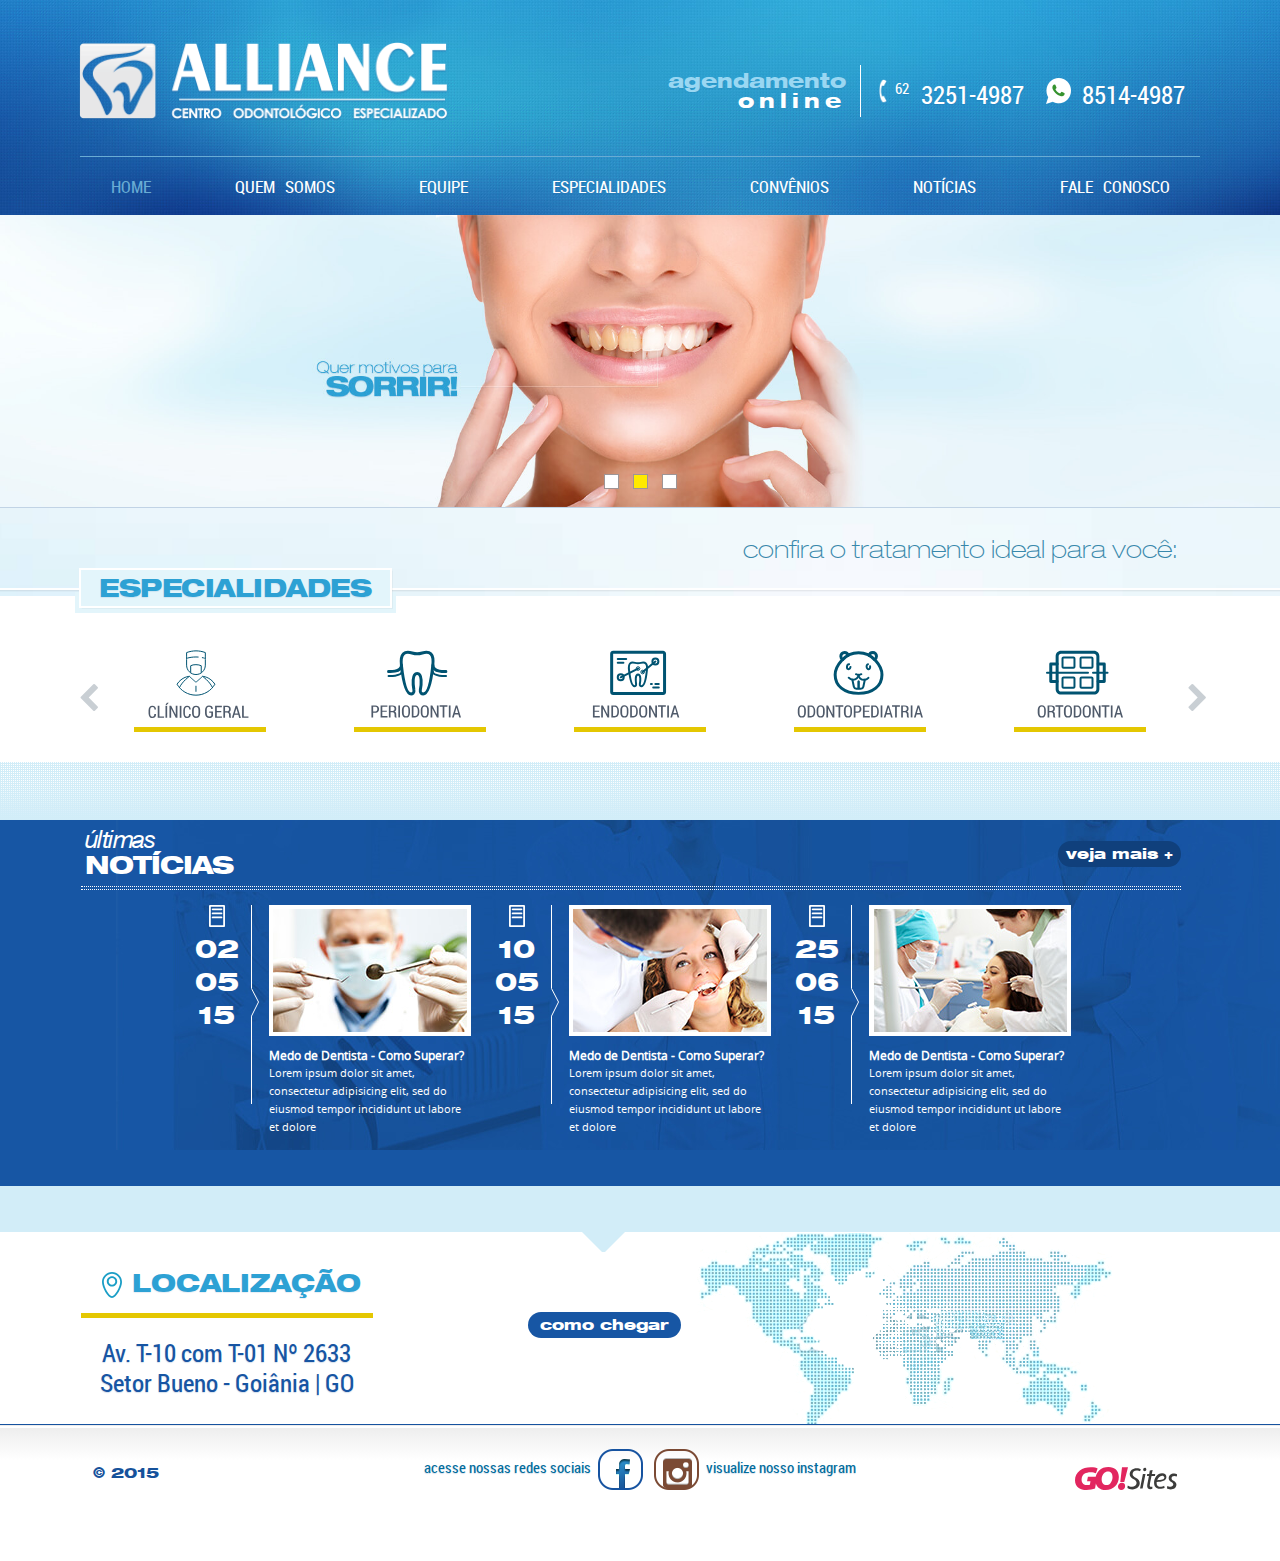
<file: principal.html>
<!doctype html>
<!--[if IEMobile 7 ]> <html dir="ltr" lang="pt-BR"class="no-js iem7"> <![endif]-->
<!--[if lt IE 7 ]> <html dir="ltr" lang="pt-BR" class="no-js ie6 oldie"> <![endif]-->
<!--[if IE 7 ]>    <html dir="ltr" lang="pt-BR" class="no-js ie7 oldie"> <![endif]-->
<!--[if IE 8 ]>    <html dir="ltr" lang="pt-BR" class="no-js ie8 oldie"> <![endif]-->
<!--[if (gte IE 9)|(gt IEMobile 7)|!(IEMobile)|!(IE)]><!-->
<html dir="ltr" lang="pt-BR" class="no-js"><!-- InstanceBegin template="/Templates/modelo.dwt" codeOutsideHTMLIsLocked="false" -->
<!--<![endif]-->
<head>
<!-- 03/11/2015 -->
<!-- meta tags -->
<meta http-equiv="Content-Type" content="text/html; charset=iso-8859-1" />
<meta name="viewport" content="width=device-width, initial-scale=1, maximum-scale=1, minimum-scale=1, user-scalable=no">
<meta name="title" content="Alliance - Centro Odontol&oacute;gico Especializado"/>
<meta name="author" content="GO!Sites - Solu��es Online - (62) 3941-7878 gosites@gosites.com.br">
<meta name="copyright" content="� 2015" />
<meta name="keywords" content="" />
<meta name="distribution" content="global">
<!-- InstanceBeginEditable name="doctitle" -->
<title>Alliance - Centro Odontol&oacute;gico Especializado</title>
<!-- InstanceEndEditable -->
<!-- favicon -->
<link rel="icon" type="image/x-icon" href="img/favicon.ico">
<link rel="shortcut icon" href="img/favicon.png">
<!-- css -->
<link href="css/bootstrap.css" rel="stylesheet" type="text/css" />
<link href="css/layout.css" rel="stylesheet" type="text/css" />
<!-- InstanceBeginEditable name="head" -->
<link href="css/principal.css" rel="stylesheet" type="text/css" />
<!-- InstanceEndEditable -->
</head>
<body>
<!-- classe da pagina -->
<!-- InstanceBeginEditable name="classe-da-pagina" -->
<div class="">
<!-- InstanceEndEditable -->
  <!-- InstanceBeginEditable name="header" -->
  
  <!-- InstanceEndEditable -->
  <header id="topo">
    <div class="topo">
      <div class="logo-contatos">
        <div id="logo"><a href="principal.html"><img src="img/logo.png" class="logo"></a></div>
        <div class="contatos">
          <div class="contatos-titulo">agendamento<span class="contatos-subtitulo">online</span></div>
          <div class="telefone"><span class="telefone-icone"></span><span class="telefone-prefixo">62</span>3251-4987</div>
          <div class="whatsapp"><span class="whatsapp-icone"></span>8514-4987</div>
        </div>
      <!-- navegacao menu -->
      <nav class="navegacao" id="navegacao">
        <ul>
          <li><a href="principal.html" target="_self" class="menu-home">Home</a></li>
          <li><a href="quem-somos.html" target="_self" class="menu-quemsomos">Quem Somos</a></li>
          <li><a href="equipe.html" target="_self" class="menu-equipe">Equipe</a></li>
          <li><a href="especialidades.html" target="_self" class="menu-especialidades">Especialidades</a></li>
          <li><a href="convenios.html" target="_self" class="menu-convenios">Conv&ecirc;nios</a></li>
          <li><a href="noticias.html" target="_self" class="menu-noticias">Not&iacute;cias</a></li>
          <li><a href="fale.html" target="_self" class="menu-fale">Fale Conosco</a></li>
        </ul>
      </nav>
    </div>
</header>
  <!-- /.topo -->
  <!-- navegacao max. 767px -->
  <div class="mobile">
    <header class="mobile-topo">
      <!-- logo -->
      <section id="logo-mobile"><a href="principal.html" target="_self"><img src="img/logo.png" class="logo-mobile"></a></section>
      <!-- menu icone -->
      <nav id="nav-mobile"> <a href="javascript:void(0)" data-toggle="modal" data-target="#nav-mob"><img src="img/mob-menu.svg" class="nav-mobile" alt="Menu"></a> </nav>
    </header>
      <!-- menu mobile -->
      <div class="modal fade menu-mobile fade-menu-mobile" id="nav-mob" tabindex="-1" role="dialog" aria-labelledby="myModalLabel" aria-hidden="true">
        <div class="modal-dialog menu-mobile-dialog">
          <div class="modal-content menu-mobile-content">
            <div class="modal-header menu-mobile-header"><a href="javascript:void(0)" class="fechar"><img src="img/fechar.svg" alt="Fechar Menu" data-dismiss="modal" aria-hidden="true"></a></div>
            <div class="modal-body menu-mobile-body">
              <!-- conteudos menu aqui -->
              <ul class="menu-movel">
                <li><a href="quem-somos.html" target="_self" class="menu-quemsomos">Quem Somos</a></li>
                <li><a href="equipe.html" target="_self" class="menu-equipe">Equipe</a></li>
                <li><a href="especialidades.html" target="_self" class="menu-especialidades">Especialidades</a></li>
                <li><a href="convenios.html" target="_self" class="menu-convenios">Conv&ecirc;nios</a></li>
                <li><a href="noticias.html" target="_self" class="menu-noticias">Not&iacute;cias</a></li>
                <li><a href="fale.html" target="_self" class="menu-fale">Fale Conosco</a></li>
              </ul>
            </div>
            <div class="modal-footer menu-mobile-footer"></div>
          </div>
        </div>
      </div>
      <!-- /nav-mob --> 
  </div>
  <!-- /.mobile -->
  <div class="clearfix"></div>
  <section class="banners">
    <!-- InstanceBeginEditable name="banners" -->
    <img src="img/banner.jpg" class="banner">
    <ul class="banners-nav">
      <li><a href="javascript:void(0)"></a></li>
      <li><a href="javascript:void(0)" class="banner-selec"></a></li>
      <li><a href="javascript:void(0)"></a></li>
    </ul>
    <!-- InstanceEndEditable -->
  </section>
  <!-- /.banners -->
  <div class="clearfix"></div>
  <section class="titulos">
    <div class="titulos-container"><h1><span><!-- InstanceBeginEditable name="titulos" -->Especialidades<!-- InstanceEndEditable --></span></h1></div>
  </section>
  <!-- /.titulos -->
  <div class="clearfix"></div>
  <main class="corpo">
    <section class="conteudos">
      <!-- InstanceBeginEditable name="conteudos" -->
      <div class="especialidades-container clearfix">
        <div class="especialidades">
          <a href="especialidades.html"><img src="img/icone-clinicogeral.svg" class="especialidades-icone"></a>
          <a href="especialidades.html"><img src="img/icone-periodontia.svg" class="especialidades-icone"></a>
          <a href="especialidades.html"><img src="img/icone-endodontia.svg" class="especialidades-icone"></a>
          <a href="especialidades.html"><img src="img/icone-odontopediatria.svg" class="especialidades-icone"></a>
          <a href="especialidades.html"><img src="img/icone-ortodontia.svg" class="especialidades-icone"></a>
        </div>
        <div class="especialidades-nav">
          <a href="javascript:void(0)" class="especialidades-nav-esq hvr-wobble-horizontal"><i class="fa fa-chevron-left"></i></a>
          <a href="javascript:void(0)" class="especialidades-nav-dir hvr-wobble-horizontal"><i class="fa fa-chevron-right"></i></a>
        </div>
      </div>
      <!-- /.especialidades-container -->
      <div class="divisao-conteudos clearfix"></div>
      <div class="noticias-container-geral clearfix">
        <div class="noticias-fundo">
          <div class="noticias-container">
            <div class="noticias-cabecalho">
              <h2 class="noticias-titulo">&uacute;ltimas <span>not&iacute;cias</span></h2>
              <a href="noticias.html" target="_self" class="noticias-botao">veja mais +</a>
            </div>
            <div class="noticias">
              <div class="noticia">
                <a href="noticias.html">
                  <div class="noticia-data"><span class="noticia-icone"></span>02<br/>05<br/>15</div>
                  <div class="noticia-container">
                    <img src="img/home-noticias-foto1.jpg" class="noticia-img">
                    <div class="noticia-titulo">Medo de Dentista - Como Superar?</div>
                    Lorem ipsum dolor sit amet, consectetur adipisicing elit, sed do eiusmod tempor incididunt ut labore et dolore
                  </div>
                </a>
              </div>
              <div class="noticia">
                <a href="noticias.html">
                  <div class="noticia-data"><span class="noticia-icone"></span>10<br/>05<br/>15</div>
                  <div class="noticia-container">
                    <img src="img/home-noticias-foto2.jpg" class="noticia-img">
                    <div class="noticia-titulo">Medo de Dentista - Como Superar?</div>
                    Lorem ipsum dolor sit amet, consectetur adipisicing elit, sed do eiusmod tempor incididunt ut labore et dolore
                  </div>
                </a>
              </div>
              <div class="noticia">
                <a href="noticias.html">
                  <div class="noticia-data"><span class="noticia-icone"></span>25<br/>06<br/>15</div>
                  <div class="noticia-container">
                    <img src="img/home-noticias-foto3.jpg" class="noticia-img">
                    <div class="noticia-titulo">Medo de Dentista - Como Superar?</div>
                    Lorem ipsum dolor sit amet, consectetur adipisicing elit, sed do eiusmod tempor incididunt ut labore et dolore
                  </div>
                </a>
              </div>
            </div>
          </div>
        </div>
      </div>
      <!-- InstanceEndEditable -->
    </section>
    <!-- /.conteudos -->
    <div class="clearfix"></div>
      <div class="conteudos-navegacao-container">
        <div class="conteudos-navegacao">
          <a href="javascript:history.back(-1)" target="_self" class="botao-voltar hvr-wobble-horizontal"><< voltar</a>
        </div>
      </div>
  </main>
  <!-- /.corpo -->
<div class="clearfix"></div>
  <footer id="rodape">
    <div class="rodape">
      <address class="endereco">
        <div class="endereco-cabecalho"><span class="endereco-icone"></span>Localiza&ccedil;&atilde;o</div>
        Av. T-10 com T-01 N&ordm; 2633<br />Setor Bueno - Goi&acirc;nia | GO
      </address>
      <a href="localizacao.html" class="link-localizacao">como chegar</a>
    </div>
    <div class="rodape-copyright-redes-gosites-container">
      <div class="rodape-copyright-redes-gosites">
        <div class="copyright">&copy; 2015</div>
        <div class="redes">
          acesse nossas redes sociais <a href="#" target="_blank"><img src="img/icone-facebook.png" class="icone-facebook"></a> <a href="#" target="_blank"><img src="img/icone-instagram.png" class="icone-instagram"></a> visualize nosso instagram
        </div>
        <div id="gosites"><a href="http://www.gosites.com.br" target="_blank"><img src="img/gosites.svg" class="gosites"></a></div>
      </div>
    </div>
</footer>
  <!-- /rodape -->
  <!-- InstanceBeginEditable name="footer" -->
  
  <!-- InstanceEndEditable -->
</div>
<!-- modal menu movel-->
<style>
.menu-mobile {
	padding-left: 0 !important; /* NAO ALTERAR */
	padding-right: 0 !important; /* NAO ALTERAR */
}
</style>
<!-- scripts --> 
<script src="js/jquery-1.11.2.min.js"></script>
<script src="js/bootstrap.js"></script>
</body>
<!-- InstanceEnd --></html>
</file>
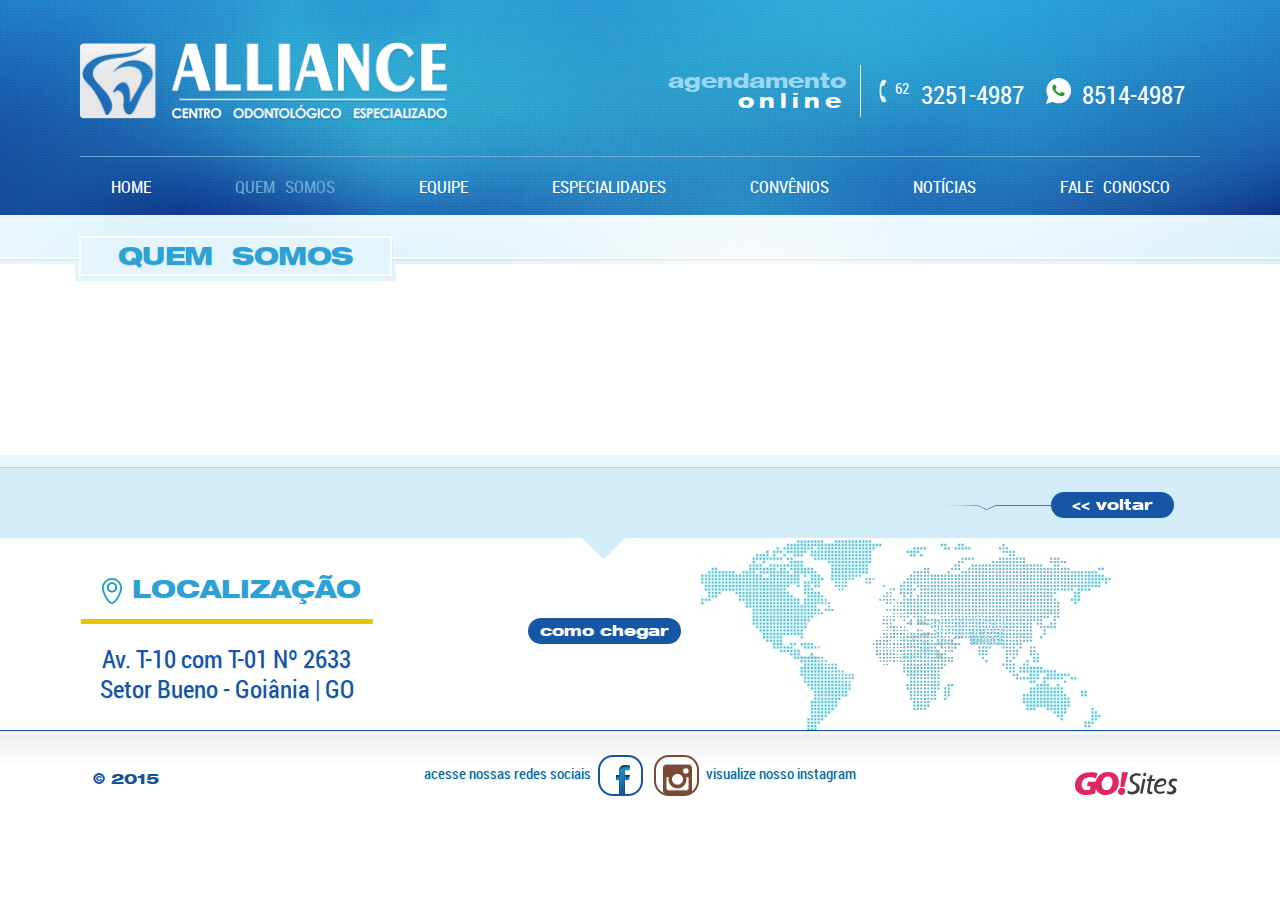
<file: quem-somos.html>
<!doctype html>
<!--[if IEMobile 7 ]> <html dir="ltr" lang="pt-BR"class="no-js iem7"> <![endif]-->
<!--[if lt IE 7 ]> <html dir="ltr" lang="pt-BR" class="no-js ie6 oldie"> <![endif]-->
<!--[if IE 7 ]>    <html dir="ltr" lang="pt-BR" class="no-js ie7 oldie"> <![endif]-->
<!--[if IE 8 ]>    <html dir="ltr" lang="pt-BR" class="no-js ie8 oldie"> <![endif]-->
<!--[if (gte IE 9)|(gt IEMobile 7)|!(IEMobile)|!(IE)]><!-->
<html dir="ltr" lang="pt-BR" class="no-js"><!-- InstanceBegin template="/Templates/modelo.dwt" codeOutsideHTMLIsLocked="false" -->
<!--<![endif]-->
<head>
<!-- 03/11/2015 -->
<!-- meta tags -->
<meta http-equiv="Content-Type" content="text/html; charset=iso-8859-1" />
<meta name="viewport" content="width=device-width, initial-scale=1, maximum-scale=1, minimum-scale=1, user-scalable=no">
<meta name="title" content="Alliance - Centro Odontol&oacute;gico Especializado"/>
<meta name="author" content="GO!Sites - Solu��es Online - (62) 3941-7878 gosites@gosites.com.br">
<meta name="copyright" content="� 2015" />
<meta name="keywords" content="" />
<meta name="distribution" content="global">
<!-- InstanceBeginEditable name="doctitle" -->
<title>Alliance - Centro Odontol&oacute;gico Especializado</title>
<!-- InstanceEndEditable -->
<!-- favicon -->
<link rel="icon" type="image/x-icon" href="img/favicon.ico">
<link rel="shortcut icon" href="img/favicon.png">
<!-- css -->
<link href="css/bootstrap.css" rel="stylesheet" type="text/css" />
<link href="css/layout.css" rel="stylesheet" type="text/css" />
<!-- InstanceBeginEditable name="head" -->

<!-- InstanceEndEditable -->
</head>
<body>
<!-- classe da pagina -->
<!-- InstanceBeginEditable name="classe-da-pagina" -->
<div class="pg-quemsomos">
<!-- InstanceEndEditable -->
  <!-- InstanceBeginEditable name="header" -->
  
  <!-- InstanceEndEditable -->
  <header id="topo">
    <div class="topo">
      <div class="logo-contatos">
        <div id="logo"><a href="index.html"><img src="img/logo.png" class="logo"></a></div>
        <div class="contatos">
          <div class="contatos-titulo">agendamento<span class="contatos-subtitulo">online</span></div>
          <div class="telefone"><span class="telefone-icone"></span><span class="telefone-prefixo">62</span>3251-4987</div>
          <div class="whatsapp"><span class="whatsapp-icone"></span>8514-4987</div>
        </div>
      <!-- navegacao menu -->
      <nav class="navegacao" id="navegacao">
        <ul>
          <li><a href="index.html" target="_self" class="menu-home">Home</a></li>
          <li><a href="quem-somos.html" target="_self" class="menu-quemsomos">Quem Somos</a></li>
          <li><a href="equipe.html" target="_self" class="menu-equipe">Equipe</a></li>
          <li><a href="especialidades.html" target="_self" class="menu-especialidades">Especialidades</a></li>
          <li><a href="convenios.html" target="_self" class="menu-convenios">Conv&ecirc;nios</a></li>
          <li><a href="noticias.html" target="_self" class="menu-noticias">Not&iacute;cias</a></li>
          <li><a href="fale.html" target="_self" class="menu-fale">Fale Conosco</a></li>
        </ul>
      </nav>
    </div>
</header>
  <!-- /.topo -->
  <!-- navegacao max. 767px -->
  <div class="mobile">
    <header class="mobile-topo">
      <!-- logo -->
      <section id="logo-mobile"><a href="index.html" target="_self"><img src="img/logo.png" class="logo-mobile"></a></section>
      <!-- menu icone -->
      <nav id="nav-mobile"> <a href="javascript:void(0)" data-toggle="modal" data-target="#nav-mob"><img src="img/mob-menu.svg" class="nav-mobile" alt="Menu"></a> </nav>
    </header>
      <!-- menu mobile -->
      <div class="modal fade menu-mobile fade-menu-mobile" id="nav-mob" tabindex="-1" role="dialog" aria-labelledby="myModalLabel" aria-hidden="true">
        <div class="modal-dialog menu-mobile-dialog">
          <div class="modal-content menu-mobile-content">
            <div class="modal-header menu-mobile-header"><a href="javascript:void(0)" class="fechar"><img src="img/fechar.svg" alt="Fechar Menu" data-dismiss="modal" aria-hidden="true"></a></div>
            <div class="modal-body menu-mobile-body">
              <!-- conteudos menu aqui -->
              <ul class="menu-movel">
                <li><a href="quem-somos.html" target="_self" class="menu-quemsomos">Quem Somos</a></li>
                <li><a href="equipe.html" target="_self" class="menu-equipe">Equipe</a></li>
                <li><a href="especialidades.html" target="_self" class="menu-especialidades">Especialidades</a></li>
                <li><a href="convenios.html" target="_self" class="menu-convenios">Conv&ecirc;nios</a></li>
                <li><a href="noticias.html" target="_self" class="menu-noticias">Not&iacute;cias</a></li>
                <li><a href="fale.html" target="_self" class="menu-fale">Fale Conosco</a></li>
              </ul>
            </div>
            <div class="modal-footer menu-mobile-footer"></div>
          </div>
        </div>
      </div>
      <!-- /nav-mob --> 
  </div>
  <!-- /.mobile -->
  <div class="clearfix"></div>
  <section class="banners">
    <!-- InstanceBeginEditable name="banners" -->
    
    <!-- InstanceEndEditable -->
  </section>
  <!-- /.banners -->
  <div class="clearfix"></div>
  <section class="titulos">
    <div class="titulos-container"><h1><span><!-- InstanceBeginEditable name="titulos" -->Quem Somos<!-- InstanceEndEditable --></span></h1></div>
  </section>
  <!-- /.titulos -->
  <div class="clearfix"></div>
  <main class="corpo">
    <section class="conteudos">
      <!-- InstanceBeginEditable name="conteudos" -->
      
      <!-- InstanceEndEditable -->
    </section>
    <!-- /.conteudos -->
    <div class="clearfix"></div>
      <div class="conteudos-navegacao-container">
        <div class="conteudos-navegacao">
          <a href="javascript:history.back(-1)" target="_self" class="botao-voltar hvr-wobble-horizontal"><< voltar</a>
        </div>
      </div>
  </main>
  <!-- /.corpo -->
<div class="clearfix"></div>
  <footer id="rodape">
    <div class="rodape">
      <address class="endereco">
        <div class="endereco-cabecalho"><span class="endereco-icone"></span>Localiza&ccedil;&atilde;o</div>
        Av. T-10 com T-01 N&ordm; 2633<br />Setor Bueno - Goi&acirc;nia | GO
      </address>
      <a href="localizacao.html" class="link-localizacao">como chegar</a>
    </div>
    <div class="rodape-copyright-redes-gosites-container">
      <div class="rodape-copyright-redes-gosites">
        <div class="copyright">&copy; 2015</div>
        <div class="redes">
          acesse nossas redes sociais <a href="#" target="_blank"><img src="img/icone-facebook.png" class="icone-facebook"></a> <a href="#" target="_blank"><img src="img/icone-instagram.png" class="icone-instagram"></a> visualize nosso instagram
        </div>
        <div id="gosites"><a href="http://www.gosites.com.br" target="_blank"><img src="img/gosites.svg" class="gosites"></a></div>
      </div>
    </div>
</footer>
  <!-- /rodape -->
  <!-- InstanceBeginEditable name="footer" -->
  
  <!-- InstanceEndEditable -->
</div>
<!-- modal menu movel-->
<style>
.menu-mobile {
	padding-left: 0 !important; /* NAO ALTERAR */
	padding-right: 0 !important; /* NAO ALTERAR */
}
</style>
<!-- scripts --> 
<script src="js/jquery-1.11.2.min.js"></script>
<script src="js/bootstrap.js"></script>
</body>
<!-- InstanceEnd --></html>
</file>
<file: css/layout.css>
/* CSS Document */
/* IMPORTACOES */
@import url("normalize.css");
@import url("hover.css");
/* FONTES */
@import url("https://maxcdn.bootstrapcdn.com/font-awesome/4.4.0/css/font-awesome.min.css");
@import url("../webfonts/webfonts.css");
html {
	font-size: 62.5%;
}
/* RELATIVO A VERSAO ACIMA DE 768px */
@media screen and (min-width: 768px) {
.mobile {
	display: none !important;
	visibility: hidden !important;
}
}
/* LAYOUT GLOBAL */
* {
	text-rendering: optimizeLegibility;
}
body {
	background: #ffffff;
	color: #006b9b;
	font-family: 'open_sansregular';
	font-size: 1.6rem;
	margin: 0 auto;
	max-width: 2000px;
	min-width: 280px;
	position: relative;
	z-index: 2;
}
 #topo {
	background: url(../img/topo.jpg) no-repeat center top;
	display: block;
	max-width: 2000px;
	min-height: 215px;
	position: relative;
	width: 100%;
	z-index: 9;
}
.topo {
	height: 215px;
	margin: 0 auto;
	max-height: 215px;
	max-width: 1170px;
	padding: 0;
	padding-top: 42px;
	position: relative;
	width: 100%;
	z-index: 10;
}
.logo-contatos {
	display: block;
	width: 100%;
}
#logo {
	display: inline-block;
	margin: 0;
	margin-left: 2%;
	max-width: 370px;
	width: 100%;
}
.logo {
	max-width: 370px;
	width: 100%;
}
.contatos {
	display: inline-block;
	float: right;
	height: 49px;
	margin-right: 2%;
	margin-top: 23px;
	max-width: 534px;
	width: 100%;
}
.contatos-titulo, .telefone, .whatsapp {
	display: inline-block;
}
.contatos-titulo {
	border-right: solid 1px #fff;
	color: #9ad7f2;
	font-family: 'helveticaneue_lt_63_mdexHvext';
	font-size: 2rem;
	line-height: 2rem;
	padding: 6px 0;
	padding-right: 14px;
	text-align: right;
	text-shadow: 0px 1px 1px rgba(29, 94, 160, 0.11);
}
.contatos-subtitulo {
	color: #ffffff;
	display: block;
	letter-spacing: .5rem;
}
.telefone, .whatsapp {
	color: #ffffff;
	font-family: 'roboto_condensedregular';
	font-size: 25px;
	text-shadow: 0px 1px 1px rgba(29, 94, 160, 0.196);
	vertical-align: text-bottom;
}
.telefone {
	margin-left: 13px;
	margin-right: 18px;
}
.telefone-icone {
	background: url(../img/icone-telefone.png) no-repeat left bottom;
	background-size: contain;
	display: inline-block;
	height: 25px;
	margin-right: 7px;
	width: 10px;
}
.telefone-prefixo {
	display: inline-block;
	font-size: 15px;
	margin-right: 12px;
	vertical-align: text-top;
}
.whatsapp-icone {
	background: url(../img/icone-whatsapp.png) no-repeat left bottom;
	background-size: contain;
	display: inline-block;
	height: 26px;
	margin-right: 11px;
	width: 25px;
}
.navegacao {
	border-top: solid 1px #69acd4;
	display: block;
	font-family: 'roboto_condensedregular';
	font-size: 1.7rem;
	line-height: 2rem;
	margin: 0 auto;
	margin-top: 35px;
	max-height: 49px;
	max-width: 1120px;
	text-shadow: 0px 1px 1px rgba(29, 94, 160, 0.196);
	text-transform: uppercase;
	width: 100%;
	word-spacing: .6rem;
	z-index: 200 !important;
}
.navegacao ul {
	display: block;
	float: none;
	list-style: none;
	margin: 0 auto;
	max-width: 1120px;
	padding: 0;
	position: relative;
	-webkit-margin-before: 0px;
	-webkit-margin-after: 0px;
	-webkit-margin-start: auto;
	-webkit-margin-end: auto;
	-webkit-padding-start: 0;
	text-align: center;
	width: 100%;
	z-index: 2;
}
.navegacao ul li {
	display: inline-block;
	position: relative;
}
.navegacao ul li a {
	color: #ffffff;
	display: block;
	margin: 0 25px 0 25px;
	padding: 20px 12px;
	position: relative;
	text-decoration: none;
}
.navegacao ul li:first-child a {
	margin-left: 0;
}
.navegacao ul li:last-child a {
	margin-right: 0;
}
.navegacao ul li a:hover, .navegacao ul li a:focus {
	color: #69acd4;
	text-decoration: none;
}
.banners .corpo, .titulos, .conteudos, #rodape, .rodape {
	box-sizing: border-box;
	overflow: visible;
	position: relative;
	z-index: 5;
}
.banners {
	border-bottom: solid 1px #c1d3e5;
	display: none;
	float: right;
	margin: 0 auto;
	max-height: 457px;
	max-width: 2000px;
	min-height: 33px;
	overflow: visible;
	position: relative;
	width: 100%;
	z-index: 9;
}
.banner {
	display: block;
	margin: 0 auto;
	max-height: 457px;
	max-width: 2000px;
	width: 100%;
	z-index: 2;
}
.banners-nav {
	bottom: 13px;
	display: block;
	list-style: none;
	margin: 0 auto;
	max-width: 2000px;
	padding: 0;
	position: absolute;
	-webkit-margin-before: 0px;
	-webkit-margin-after: 0px;
	-webkit-margin-start: auto;
	-webkit-margin-end: auto;
	-webkit-padding-start: 0;
	text-align: center;
	width: 100%;
	z-index: 11;
}
.banners-nav li {
	display: inline-block;
	position: relative;
}
.banners-nav li a {
	background: #ffffff;
	border: solid 1px #9e9596;
	display: block;
	height: 15px;
	margin: 0 5px;
	width: 15px;
}
.banners-nav li a:hover, .banners-nav li a:focus, .banner-selec {
	background: #ffea00 !important;
}
.titulos {
	background: url(../img/titulos-fundo.jpg) no-repeat center top #ddf2fa;
	line-height: 2rem;
	margin: 0 auto;
	max-height: 80px;
	max-width: 2000px;
	padding: 0 4%;
	padding-bottom: 6px;
	padding-top: 21px;
	position: relative;
	text-align: left;
	width: 100%;
	z-index: 9;
}
.titulos:before {
	background: #ffffff;
	bottom: 0;
	content: '';
	height: 23px;
	left: 0;
	position: absolute;
	width: 100%;
	z-index: 8;
}
.titulos:after {
	background: url(../img/titulos-fundo-linha.png) repeat-x center top;
	bottom: 36%;
	content: '';
	height: 4px;
	left: 0;
	position: absolute;
	width: 100%;
	z-index: 9;
}
.titulos-container {
	margin: 0 auto;
	max-width: 1170px;
	padding: 0 2%;
	position: relative;
	width: 100%;
}
.titulos h1 {
	background: #e3f5fb;
	color: #2da1d4;
	display: block;
	font-family: 'helveticaneue_lt_63_mdexHvext';
	font-size: 2.5rem;
	height: 100rem;
	letter-spacing: -.05rem;
	line-height: 3.6rem;
	margin: 0;
	max-height: 45px;
	max-width: 313px;
	padding: 0;
	position: relative;
	text-align: center;
	text-shadow: 0px 1px 1px rgba(29, 94, 160, 0.11);
	text-transform: uppercase;
	width: 100%;
	word-spacing: 1rem;
	z-index: 11;
}
.titulos h1:after {
	background: #e3f5fb;
	bottom: 0px;
	content: '';
	display: block;
	height: 21px;
	left: -4px;
	max-height: 21px;
	max-width: 321px;
	position: absolute;
	width: 321px;
	z-index: 10;
}
.titulos h1 span {
	border: solid 2px #ffffff;
	box-shadow: 0.5px 0.866px 1px 0px rgba(0, 0, 0, 0.035);
	color: #2da1d4;
	display: block;
	position: relative;
	z-index: 12;
}
.corpo {
	float: left;
	margin: 0 auto;
	margin-bottom: 0px;
	max-width: 2000px;
	position: relative;
	width: 100%;
}
.conteudos {
	line-height: 2.4rem;
	margin: 0 auto;
	max-width: 1170px;
	min-height: 180px;
	padding: 15px 2%;
	padding-bottom: 25px;
	position: relative;
	width: 100%;
	z-index: 9;
}
.menu-interno {
	border: solid 1px #dcdcdc;
	display: inline-block;
	float: left;
	font-size: 1.5rem;
	font-weight: 300;
	margin-right: 2%;
	padding: 1.2em 1.2em 1.2em 0.5em;
	position: relative;
	width: 26%;
	z-index: 9 !important;
}
.menu-interno-cabecalho {
	border-bottom: solid 1px #dcdcdc;
	color: #70950a;
	display: block;
	font-weight: 600;
	padding-bottom: .6em;
	text-transform: uppercase;
	width: 100%;
}
.menu-interno ul {
	list-style: none;
	margin-bottom: 0;
	margin-top: .6em;
	padding-left: 0;
	-webkit-margin-before: 0;
	-webkit-margin-after: 0;
	-webkit-margin-start: 0;
	-webkit-margin-end: 0;
	-webkit-padding-start: 0;
}
.menu-interno ul li {
	border-bottom: solid 1px #dcdcdc;
	width: 100%;
}
.menu-interno ul li:last-child {
	border-bottom: none;
}
.menu-interno ul li a {
	color: #373435;
	display: block;
	padding: .3em 0;
	width: 100%;
}
.menu-interno ul li:last-child a {
	padding-bottom: 0;
}
.menu-interno ul li a:before {
	content: "\bb";
	display: inline-block;
	height: 12px;
	margin-left: .4em;
	margin-right: .3em;
	width: 12px;
}
.conteudos-navegacao-container {
	background: #d2edf8;
	border-top: solid 1px #b1d2e7;
	display: block;
	max-width: 2000px;
	min-height: 46px;
	position: relative;
	width: 100%;
	z-index: 10;
}
.conteudos-navegacao-container:before {
	background: #e8f6fb;
	content: '';
	display: block;
	height: 12px;
	left: 0;
	position: absolute;
	top: -13px;
	width: 100%;
}
.conteudos-navegacao {
	display: block;
	margin: 0 auto;
	margin-top: 24px;
	max-width: 1170px;
	min-height: 46px;
	padding: 0 4%;
	position: relative;
	text-align: right;
	width: 100%;
	z-index: 9;
}
.conteudos-navegacao a {
	background: #1756a4;
	border-radius: 20px;
	-webkit-border-radius: 20px;
	-moz-border-radius: 20px;
	color: #ffffff;
	display: block;
	font-family: 'helveticaneue_lt_63_mdexHvext';
	font-size: 1.5rem;
	height: 26px;
	line-height: 2.5rem;
	margin: 0 0 0 auto;
	max-width: 123px;
	position: relative;
	text-align: center;
	width: 100%;
	z-index: 9;
}
.conteudos-navegacao a:hover {
	text-decoration: none;
}
.conteudos-navegacao a:after {
	background: url(../img/conteudos-voltar-fundo.png) no-repeat left top;
	background-size: contain;
	content: '';
	display: block;
	height: 8px;
	left: -122px;
	max-width: 183px;
	position: absolute;
	top: 13px;
	width: 100%;
}
#rodape {
	box-sizing: border-box;
	margin: 0 auto;
	margin-bottom: 15px;
	max-width: 2000px;
	position: relative;
	overflow: visible;
	width: 100%;
}
.rodape {
	background: url(../img/rodape-mapa.png) no-repeat 85%;
	background-size: contain;
	margin: 0 auto;
	max-width: 1170px;
	min-height: 192px;
	overflow: visible;
	padding: 10px 2%;
	padding-top: 36px;
	width: 100%;
}
.rodape:after {
	border-left: 20px solid transparent;
	border-right: 20px solid transparent;
	border-top: 20px solid #d2edf8;
	content: '';
	display: block;
	height: 21px;
	left: 45%;
	position: absolute;
	top: 0;
	width: 43px;
	z-index: 11;
}
.endereco {
	color: #1755a3;
	display: block;
	float: left;
	font-family: 'roboto_condensedregular';
	font-size: 2.5rem;
	line-height: 3rem;
	max-width: 292px;
	padding: 0;
	position: relative;
	text-align: center;
	text-shadow: 0px 1px 1px rgba(29, 94, 160, 0.196);
	width: 100%;
}
.endereco-cabecalho {
	border-bottom: solid 5px #e4c701;
	color: #2da1d4;
	display: block;
	font-family: 'helveticaneue_lt_63_mdexHvext';
	font-size: 2.5rem;
	margin-bottom: 20px;
	padding-bottom: 15px;
	text-shadow: 0px 1px 1px rgba(29, 94, 160, 0.11);
	text-transform: uppercase;
	width: 100%;
}
.endereco-icone {
	background: url(../img/icone-localizacao.svg) no-repeat left top;
	background-size: contain;
	display: inline-block;
	height: 26px;
	margin-left: 10px;
	margin-right: 10px;
	vertical-align: text-bottom;
	width: 20px;
}
.link-localizacao {
	background: #1756a4;
	border: solid 1px transparent;
	border-radius: 20px;
	-webkit-border-radius: 20px;
	-moz-border-radius: 20px;
	color: #ffffff;
	display: block;
	font-family: 'helveticaneue_lt_63_mdexHvext';
	font-size: 1.5rem;
	height: 26px;
	line-height: 2.4rem;
	margin: 0 auto;
	margin-left: 40%;
	margin-top: 44px;
	text-align: center;
	width: 153px;
}
.link-localizacao:hover {
	background: #ffffff;
	border: solid 1px #1756a4;
	color: #1756a4;
	text-decoration: none;
}
.rodape-copyright-redes-gosites-container {
	background-image: -moz-linear-gradient( 90deg, rgb(255,255,255) 71%, rgb(236,236,236) 100%);
	background-image: -webkit-linear-gradient( 90deg, rgb(255,255,255) 71%, rgb(236,236,236) 100%);
	background-image: -ms-linear-gradient( 90deg, rgb(255,255,255) 71%, rgb(236,236,236) 100%);
	border-top: solid 1px #1653a0;
	height: 100rem;
	max-height: 122px;
	position: relative;
	width: 100%;
}
.rodape-copyright-redes-gosites-container:before {
	background: #ffffff;
	content: '';
	height: 2px;
	left: 0;
	position: absolute;
	top: 1px;
	width: 100%;
}
.rodape-copyright-redes-gosites {
	display: block;
	margin: 0 auto;
	max-width: 1170px;
	padding: 0 2%;
	padding-top: 24px;
	width: 100%;
}
.copyright {
	color: #16529b;
	display: block;
	float: left;
	font-family: 'helveticaneue_lt_63_mdexHvext';
	font-size: 1.5rem;
	height: 15px;
	margin: 0 auto;
	margin-top: 13px;
	text-align: center;
	text-shadow: 0px 1px 1px 0px rgba(29, 94, 160, 0.11);
	width: 90px;
}
.redes {
	display: block;
	font-family: 'roboto_condensedregular';
	font-size: 1.5rem;
	margin: 0 auto;
	max-width: 445px;
	text-align: center;
	text-shadow: 0px 1px 1px rgba(29, 94, 160, 0.196);
	width: 100%;
}
.icone-facebook, .icone-instagram {
	display: inline-block;
	margin: 0 4px;
}
#gosites {
	display: block;
	float: right;
	margin: 0 auto;
	margin-right: 2%;
	margin-top: -25px;
	max-width: 102px;
	width: 100%;
}
@media screen and (max-width: 1105px) and (min-width: 985px) {
.navegacao ul li a {
	margin: 0 15px 0 15px;
}
}
@media screen and (max-width: 984px) and (min-width: 893px) {
.navegacao ul li a {
	margin: 0 12px 0 12px;
	padding: 20px 8px;
}
}
@media screen and (max-width: 984px) and (min-width: 768px) {
.contatos {
	height: auto;
	margin-top: 0;
	max-width: 340px;
	padding: 4px 8px;
}
.contatos-titulo {
	border-right: none;
	display: block;
	float: none;
	padding-right: 0;
	text-align: left;
	width: 100%;
}
.contatos-subtitulo {
	display: inline-block;
	margin-left: 30px;
}
.telefone, .whatsapp {
	display: inline-block;
	float: none;
	margin-left: 0;
}
}
@media screen and (max-width: 892px) and (min-width: 845px) {
.navegacao ul li a {
	margin: 0 8px 0 8px;
	padding: 20px 8px;
}
}
@media screen and (max-width: 859px) and (min-width: 768px) {
.contatos {
	height: auto;
	left: 2%;
	margin-top: 0;
	max-width: 800px;
	padding: 0;
	position: absolute;
	text-align: center;
	top: 0;
	width: 96%;
}
.contatos-titulo {
	border-right: none;
	display: inline-block;
	float: none;
	font-size: 1.2rem;
	max-width: 250px;
	padding: 0;
	text-align: left;
	text-transform: uppercase;
	width: 100%;
}
.contatos-subtitulo {
	display: inline-block;
	margin-left: 15px;
}
.telefone, .whatsapp {
	display: inline-block;
	float: none;
	font-size: 1.8rem;
	margin-left: 0;
	margin-top: 5px;
}
.telefone-icone, .whatsapp-icone {
	height: 20px !important;
}
}
@media screen and (max-width: 844px) and (min-width: 768px) {
.navegacao {
	font-size: 1.4rem;
}
.navegacao ul li a {
	margin: 0 8px 0 8px;
	padding: 20px 8px;
}
}










/******************* menu mobile MODAL *******************/
.menu-mobile-open {
	overflow: hidden;
}
.menu-mobile {
	position: fixed;
	top: 0;
	right: 0;
	bottom: 0;
	left: 0;
	z-index: 1050;
	display: none;
	overflow: hidden;
	-webkit-overflow-scrolling: touch;
	outline: 0;
}
.menu-mobile.fade-menu-mobile .menu-mobile-dialog {
	-webkit-transition: -webkit-transform .3s ease-out;
	-o-transition: -o-transform .3s ease-out;
	transition: transform .3s ease-out;
	-webkit-transform: translate(0, -25%);
	-ms-transform: translate(0, -25%);
	-o-transform: translate(0, -25%);
	transform: translate(0, -25%);
}
.menu-mobile.in .menu-mobile-dialog {
	-webkit-transform: translate(0, 0);
	-ms-transform: translate(0, 0);
	-o-transform: translate(0, 0);
	transform: translate(0, 0);
}
.menu-mobile-open .menu-mobile {
	overflow-x: hidden;
	overflow-y: auto;
}
.menu-mobile-dialog {
	position: relative;
	width: auto;
	margin: 0;
}
.menu-mobile-content {
	position: relative;
	background-color: transparent;
	-webkit-background-clip: padding-box;
	background-clip: padding-box;
	border: none;
	border: none;
	outline: 0;
	-webkit-box-shadow: none;
	box-shadow: none;
}
.modal-backdrop {
	position: fixed;
	top: 0;
	right: 0;
	bottom: 0;
	left: 0;
	z-index: 1040;
	background-color: #f8f8f8;
}
.modal-backdrop.fade {
	filter: alpha(opacity=0);
	opacity: 0;
}
.modal-backdrop.in {
	filter: alpha(opacity=50);
	opacity: .99;
}
.menu-mobile-header {
	border-bottom: none;
	padding: 20px;
	position: relative;
	text-align: right;
	z-index: 1000;
}
.modal-header .fechar {
	margin-top: -2px;
}
.menu-mobile-title {
	line-height: 1.42857143;
	margin: 0;
	position: relative;
	z-index: 1000;
}
.menu-mobile-body {
	position: relative;
	padding: 0;
	z-index: 1000;
}
.menu-mobile-body .menu-movel {
	position: relative;
	z-index: 1000;
}
.menu-mobile-footer {
	display: none;
	visibility: hidden;
}

@media (min-width: 768px) {
.menu-mobile-dialog {
	width: 600px;
	margin: 0;
}
.menu-mobile-content {
	-webkit-box-shadow: none;
	box-shadow: none;
}
.menu-mobile-sm {
	width: 300px;
}
}

@media (min-width: 992px) {
.menu-mobile-lg {
	width: 900px;
}
}

/******************* fim menu mobile *******************/








/* RELATIVO A VERSAO MOVEL */
@media screen and (max-width: 767px) and (min-width: 176px) {
* {
	text-rendering: geometricPrecision;
	-webkit-transition: all ease .7s;
	-moz-transition: all ease .7s;
	transition: all ease .7s;
}
.desktop {
	display: none !important;
	visibility: hidden !important;
}
a:focus {
	outline: none;
}
#topo, .topo {
	display: none !important;
	visibility: hidden !important;
}
.mobile {
	display: block !important;
	visibility: visible !important;
}
.mobile-topo {
	background-image: -moz-linear-gradient( 90deg, rgb(255,255,255) 6%, rgb(44,159,205) 53%, rgb(29,105,180) 100%);
	background-image: -webkit-linear-gradient( 90deg, rgb(255,255,255) 6%, rgb(44,159,205) 53%, rgb(29,105,180) 100%);
	background-image: -ms-linear-gradient( 90deg, rgb(255,255,255) 6%, rgb(44,159,205) 53%, rgb(29,105,180) 100%);
	box-shadow: rgba(221, 221, 221, 0.329412) 0px 1px 5px 0px;
	left: 0px;
	position: fixed;
	top: 0px;
	width: 100%;
	z-index: 50;
}
#logo-mobile {
	float: left;
	height: 46px;
	margin-bottom: 13px;
	margin-left: 15px;
	margin-top: 17px;
	max-width: 200px;
	position: relative;
	text-align: left;
	width: 100%;
	z-index: 51;
}
.logo-mobile {
	max-width: 200px;
	position: relative;
	width: 100%;
	z-index: 52;
}
#nav-mobile {
	height: 40px;
	margin-right: .5rem;
	margin-top: 1.44rem;
	position: absolute;
	right: 0px;
	top: 0px;
	width: 40px;
	z-index: 52;
}
#nav-mobile {
	position: fixed;
	z-index: 60;
}
.logo-mobile-menu {
	margin-top: 0.7857em;
	max-width: 179px;
}
/* botao fechar (menu) */
.fechar {
	max-width: 40px;
	position: absolute;
	right: .5em;
	top: 0px;
	width: 13%;
}
.fechar img {
	margin-right: .5em;
	margin-top: 1.44rem;
	width: 100%;
}
/* menu movel */
.menu-movel {
	list-style: none;
	margin-bottom: 0px;
	padding-left: 0px;
	text-align: center;
}
.menu-movel li a {
	color: #165099;
	font-family: 'roboto_condensedregular';
	font-size: 2.3rem;
	display: block;
	letter-spacing: -.02rem;
	line-height: 4rem;
	margin-top: .2rem;
	padding: .01rem 1rem;
	text-shadow: 0.5px 0.866px 1px rgba(0, 0, 0, 0.11);
	vertical-align: middle;
}
.menu-movel li a:hover {
	background: #69acd4;
	color: #ffffff;
	text-decoration: none;
}
.banners {
	display: none !important;
	visibility: hidden !important;
}
.corpo {
}
.titulos {
	left: 0;
	letter-spacing: -.1rem;
	margin-top: 77px;
	max-height: 54px;
	padding: 2%;
	padding-top: 11px;
	position: relative;
	top: 0;
	width: 100%;
}
.titulos:before {
	height: 8px;
}
.titulos h1 {
	background-image: none;
	color: #ffffff;
	display: inline-block;
	font-size: 2.5rem;
	padding: 0;
}
.titulos h1:after {
	width: 103%;
}
.conteudos {
	font-size: 1.45rem;
	margin-top: 0;
	min-height: 20px;
	padding: 6px 2% 15px 2%;
}
.menu-interno {
	display: block;
	float: none;
	font-size: 1.15em;
	margin-bottom: 10px;
	margin-right: 0;
	padding: .3em;
	width: 100%;
}
.menu-interno-cabecalho {
	border-bottom: solid 1px #dcdcdc;
	font-weight: 600;
	margin-bottom: 6px;
	padding-bottom: 2px;
	width: 100%;
}
.menu-interno ul li {
	border-bottom: 0;
	display: inline-block;
	margin-bottom: 6px;
	vertical-align: middle;
	width: 44.8vw;
}
.menu-interno ul li a {
	border: solid 1px #dcdcdc;
	display: block;
	padding: 2px 0;
	text-align: left;
	width: 100%;
}
.conteudos-navegacao {
	background-image: none;
	padding: 0;
}
.conteudos-navegacao a {
	margin: 0 auto;
}
.conteudos-navegacao a:after {
	display: none;
}
#rodape {
	padding-top: 0;
}
.rodape {
	background-image: none;
	padding-left: 2%;
	padding-right: 2%;
	padding-top: 15px;
}
.rodape:after {
	border-left: 10px solid transparent;
	border-right: 10px solid transparent;
	border-top: 10px solid #d2edf8;
	height: 2%;
	left: 50%;
	width: 2%;
}
.endereco {
	display: block;
	float: none;
	max-width: 757px;
}
.link-localizacao {
	margin: 15px auto;
}
.telefone, .exalunos, .localizacao {
	display: block;
	margin: 35px auto;
	max-width: 320px;
}
.telefone .mobile {
	display: inline-block !important;
}
.copyright {
	margin-bottom: 20px;
}
#gosites {
	margin-right: 2%;
}
}
@media screen and (max-width: 705px) {
.rodape-copyright-redes-gosites {
	padding-top: 0;
}
.copyright, .redes, #gosites {
	display: block;
	float: none;
	max-width: 675px;
	text-align: center;
	width: 100%;
}
#gosites {
	margin: 15px auto;
}
.gosites {
	max-width: 100px;
}
}
@media screen and (max-width: 465px) {
.icone-facebook, .icone-instagram {
	display: block;
	margin: 5px auto;
}
}
/* *******************************************************************
                             home e internas
**********************************************************************/

/*   pagina home em principal.css    */

/* **********************************
           pagina quemsomos
*************************************/
.pg-quemsomos .navegacao ul li .menu-quemsomos {
	color: #69acd4;
	pointer-events: none;
}
.pg-quemsomos .menu-movel li .menu-quemsomos {
	background: #69acd4;
	color: #fff;
	pointer-events: none;
}
/* **********************************
           pagina equipe
*************************************/
.pg-equipe .navegacao ul li .menu-equipe {
	color: #69acd4;
	pointer-events: none;
}
.pg-equipe .menu-movel li .menu-equipe {
	background: #69acd4;
	color: #fff;
	pointer-events: none;
}
/* **********************************
           pagina especialidades
*************************************/
.pg-especialidades .navegacao ul li .menu-especialidades {
	color: #69acd4;
	pointer-events: none;
}
.pg-especialidades .menu-movel li .menu-especialidades {
	background: #69acd4;
	color: #fff;
	pointer-events: none;
}
/* **********************************
           pagina convenios
*************************************/
.pg-convenios .navegacao ul li .menu-convenios {
	color: #69acd4;
	pointer-events: none;
}
.pg-convenios .menu-movel li .menu-convenios {
	background: #69acd4;
	color: #fff;
	pointer-events: none;
}
/* **********************************
           pagina noticias
*************************************/
.pg-noticias .navegacao ul li .menu-noticias {
	color: #69acd4;
	pointer-events: none;
}
.pg-noticias .menu-movel li .menu-noticias {
	background: #69acd4;
	color: #fff;
	pointer-events: none;
}
/* **********************************
           pagina fale conosco
*************************************/
.pg-fale .navegacao ul li .menu-fale {
	color: #69acd4;
	pointer-events: none;
}
.pg-fale .menu-movel li .menu-fale {
	background: #69acd4;
	color: #fff;
	pointer-events: none;
}
/* **********************************
           pagina localizacao
*************************************/
.pg-localizacao .link-localizacao {
	display: none;
	visibility: hidden;
}
</file>
<file: css/principal.css>
@charset "utf-8";
/* CSS Document */

/*reset da modelo*/
.navegacao ul li .menu-home {
	color: #69acd4;
	pointer-events: none;
}
.conteudos-navegacao-container {
	border-top: none;
}
.conteudos-navegacao-container:before,.conteudos-navegacao {
	display: none;
	visibility: hidden;
}
.titulos {
	background-size: cover;
	max-height: 119px;
	padding-top: 60px;
}
.titulos:after {
	bottom: 25%;
}
.titulos-container:after {
	color: #3888ab;
	content: 'confira o tratamento ideal para você:';
	display: block;
	font-family: 'helveticaneue_lt_33_thinThext';
	font-size: 2.5rem;
	position: absolute;
	right: 4%;
	top: -65%;
}
.conteudos {
	max-width: 2000px;
	padding: 0;
}
/* banners */
.banners {
	display: block;
}
/* especialidades */
.especialidades-container {
	margin: 0 auto;
	margin-bottom: 15px;
	max-width: 1170px;
	padding: 0 2%;
	padding-top: 15px;
	position: relative;
	width: 100%;
}
.especialidades {
	display: block;
	text-align: center;
	width: 100%;
}
.especialidades a {
	border-bottom: solid 5px #e4c701;
	display: inline-block;
	height: 83px;
	margin: 15px 42px;
	position: relative;
	width: 132px;
	z-index: 2;
}
.especialidades a:hover {
	border-bottom: solid 5px #2fa3cf;
}
.especialidades-icone {
	max-width: 132px;
	width: 100%;
}
.especialidades-nav {
	display: block;
	height: 26px;
	left: 0;
	padding: 0 2%;
	position: absolute;
	top: 50%;
	width: 100%;
	z-index: 1;
}
.especialidades-nav-esq, .especialidades-nav-dir {
	color: #4c6071;
	display: block;
	font-size: 3rem;
	height: 26px;
	opacity: .3;
	width: 15px;
}
.especialidades-nav-esq {
	float: left;
}
.especialidades-nav-dir {
	float: right;
}
.especialidades-nav-esq:hover, .especialidades-nav-dir:hover {
	opacity: .6;
}
/*divisao conteudos*/
.divisao-conteudos {
	background: url(../img/home-divisao-horizontal.jpg) repeat-x left top #d2edf8;
	display: block;
	height: 58px;
	width: 100%;
}
/* noticias */
.noticias-container-geral {
	background-image: -moz-linear-gradient( 90deg, rgb(183,170,160) 0%, rgb(220,216,213) 100%);
	background-image: -webkit-linear-gradient( 90deg, rgb(183,170,160) 0%, rgb(220,216,213) 100%);
	background-image: -ms-linear-gradient( 90deg, rgb(183,170,160) 0%, rgb(220,216,213) 100%);
	display: block;
	max-width: 2000px;
	position: relative;
	width: 100%;
}
.noticias-container-geral:before {
	background-image: -moz-linear-gradient( 0deg, rgba(199,190,184,0) 0%, rgba(199,190,184,0) 32%, rgba(199,190,184,0) 33%, rgba(23,86,164,0) 33%, rgb(23,86,164) 34%, rgb(23,86,164) 100%);
	background-image: -webkit-linear-gradient( 0deg, rgba(199,190,184,0) 0%, rgba(199,190,184,0) 32%, rgba(199,190,184,0) 33%, rgba(23,86,164,0) 33%, rgb(23,86,164) 34%, rgb(23,86,164) 100%);
	background-image: -ms-linear-gradient( 0deg, rgba(199,190,184,0) 0%, rgba(199,190,184,0) 32%, rgba(199,190,184,0) 33%, rgba(23,86,164,0) 33%, rgb(23,86,164) 34%, rgb(23,86,164) 100%);
	content: '';
	height: 331px;
	left: 0;
	position: absolute;
	top: 0;
	width: 100%;
	z-index:2;
}
.noticias-fundo {
	background: url(../img/home-noticias-fundo.jpg) no-repeat right top;
	display: block;
	max-width: 2000px;
	position: relative;
	width: 100%;
	z-index: 3;
}
.noticias-fundo:before {
	background: url(../img/home-noticias-foto-fundo.jpg) no-repeat left top;
	content: '';
	display: block;
	height: 100rem;
	left: 7%;
	max-height: 331px;
	max-width: 364px;
	position: absolute;
	top: 0;
	width: 100%;
	z-index: 3;
}
.noticias-container {
	color: #ffffff;
	display: block;
	margin: 0 auto;
	max-width: 1170px;
	overflow: auto;
	padding-left: 16%;
	position: relative;
	width: 100%;
	z-index: 4;
}
.noticias-container a {
	color: #ffffff;
}
.noticias-container a:hover {
	color: #ffffff;
	text-decoration: none;
}
.noticias-cabecalho {
	border-bottom: dotted 1px #ffffff;
	display: block;
	float: left;
	margin-bottom: 3px;
	max-width: 1100px;
	overflow: visible;
	padding-bottom: 6px;
	padding-left: 4px;
	padding-top: 6px;
	position: relative;
	width: 100%;
}
.noticias-cabecalho:after {
	border-bottom: dotted 1px #ffffff;
	bottom: -4px;
	content: '';
	height: 1px;
	left: 0;
	position: absolute;
	width: 100%;
}
.noticias-titulo {
	display: inline-block;
	font-family: 'helveticaneue_lt_55_romanIt';
	font-size: 2.5rem;
	letter-spacing: -.15rem;
	line-height: 2.6rem;
	margin: 0;
	padding: 0;
}
.noticias-titulo span {
	display: block;
	font-family: 'helveticaneue_lt_63_mdexHvext';
	letter-spacing: -.1rem;
	text-transform: uppercase;
}
.noticias-botao {
	background: #10407c;
	border: solid 1px transparent;
	border-radius: 20px;
	-webkit-border-radius: 20px;
	-moz-border-radius: 20px;
	color: #ffffff;
	display: inline-block;
	float: right;
	font-family: 'helveticaneue_lt_63_mdexHvext';
	font-size: 1.5rem;
	height: 26px;
	line-height: 2.4rem;
	margin: 0 auto;
	margin-top: 15px;
	text-align: center;
	width: 123px;
}
.noticias-botao:hover {
	background: #ffffff;
	border: solid 1px #1756a4;
	color: #1756a4 !important;
	text-decoration: none;
}
.noticias {
	display: inline-block;
	float: left;
	max-width: 912px;
	width: 100%;
}
.noticia {
	display: inline-block;
	float: left;
	font-family: 'open_sansregular';
	font-size: 1.1rem;
	line-height: 1.8rem;
	margin: 15px 10px;
	max-width: 280px;
	width: 100%;
}
.noticia-data {
	display: block;
	float: left;
	font-family: 'helveticaneue_lt_63_mdexHvext';
	font-size: 2.5rem;
	line-height: 3.3rem;
	margin-right: 30px;
	max-width: 45px;
	position: relative;
	text-align: center;
	width: 100%;
}
.noticia-data:after {
	background: url(../img/home-noticias-separador.svg) no-repeat left top;
	content: '';
	display: block;
	height: 199px;
	position: absolute;
	right: -20px;
	top: 0;
	width: 8px;
}
.noticia-icone {
	background: url(../img/icone-noticia.svg) no-repeat left top;
	display: block;
	height: 22px;
	margin: 0 auto;
	margin-bottom: 5px;
	width: 16px;
}
.noticia-container {
	display: inline-block;
	float: left;
	max-width: 200px;
	width: 100%;
}
.noticia-img {
	border: solid 4px #ffffff;
	margin-bottom: 10px;
}
.noticia-titulo {
	font-size: 1.2rem;
	font-weight: bold;
}
@media screen and (max-width: 1627px) and (min-width: 1456px) {
.noticias-fundo:before {
	left: 0;
}
}
@media screen and (max-width: 1455px) {
.noticias-container-geral {
	background: rgb(23,86,164);
	background-image: none;
}
.noticias-fundo:before {
	display: none;
	visibility: hidden;
}
.noticias-container {
	overflow: hidden;
	padding: 0 2%;
}
.noticias {
	display: block;
	float: none;
	margin: 0 auto;
	overflow: hidden;
	padding-bottom: 35px;
}
}
@media screen and (max-width: 990px) {
.titulos-container:after {
	right: 0;
	text-align: right;
}
}
@media screen and (max-width: 954px) {
.noticia {
	display: block;
	margin: 15px 0;
	max-width: 943px;
	width: 100%;
}
.noticia-container {
	max-width: 790px;
	width: 75%;
}
.noticia-img {
	display: inline-block;
}
}
@media screen and (max-width: 859px) {
.titulos-container:after {
	left: 2%;
	right: auto;
	text-align: left;
	top: -85%;
	width: 100%;
}
}
@media screen and (max-width: 439px) {
.titulos-container:after {
	font-size: 2rem;
}
}
@media screen and (max-width: 368px) {
.titulos-container:after {
	font-size: 1.6rem;
	letter-spacing: .01rem;
}
}
@media screen and (max-width: 329px) {
.noticia-data {
	margin-right: 25px;
}
}
</file>
